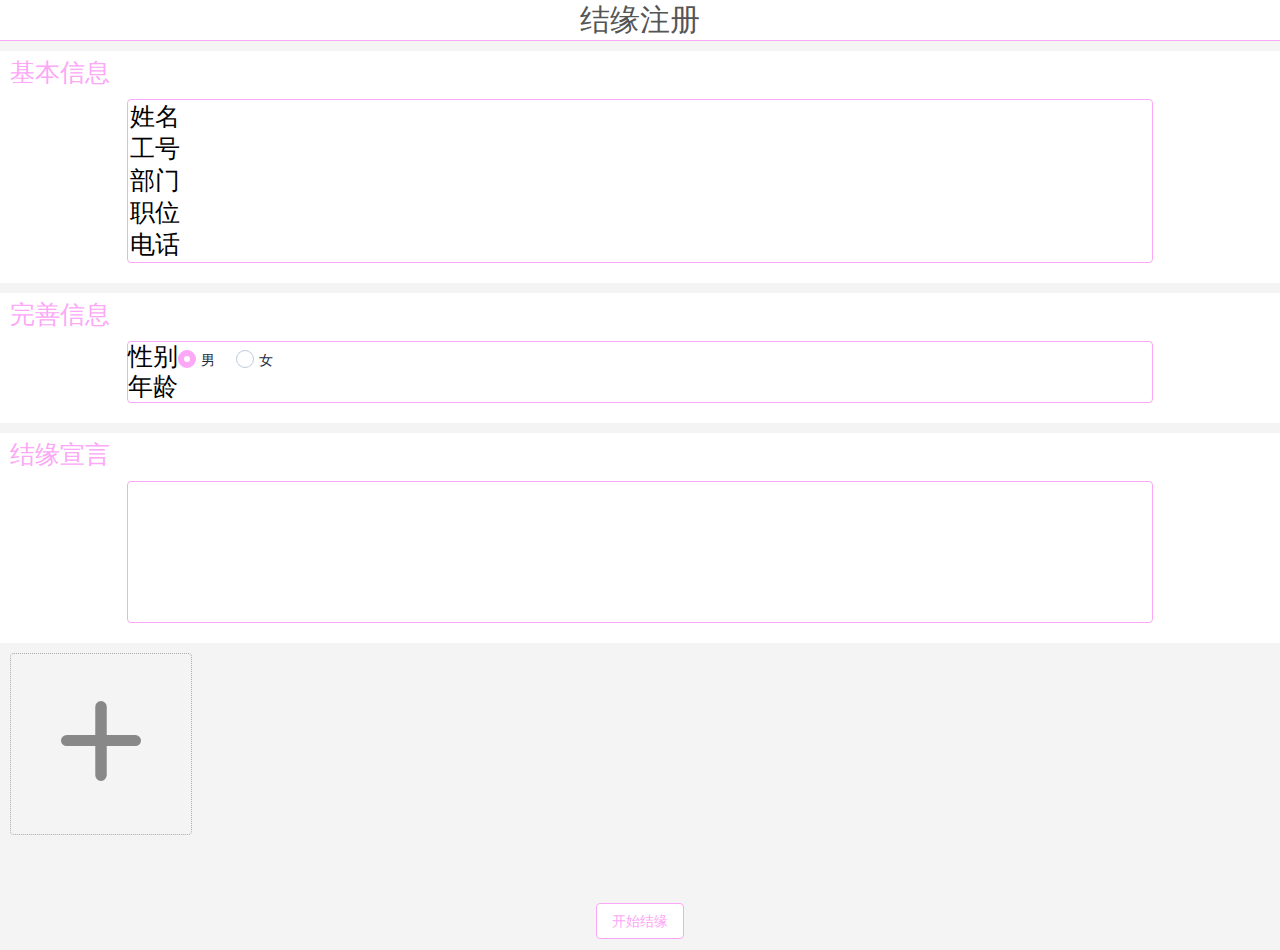
<file: index.html>
<!DOCTYPE html>
<html lang="en">
<head>
    <meta charset="UTF-8">
    <title>缘分天空注册</title>
    <meta name="generator" content="editplus" />
    <meta http-equiv="X-UA-Compatible" content="IE=edge">
    <meta name="viewport" content="initial-scale=1.0, minimum-scale=1.0, maximum-scale=2.0, user-scalable=no, width=device-width">
    <meta name="author" content="" />
    <meta name="keywords" content="" />
    <meta name="description" content="" />
</head>
<link rel="stylesheet" href="css/eleui.css">
<link rel="stylesheet" href="css/comcss.css" type="text/css" />
<link rel="stylesheet" href="css/index.css" type="text/css" />

<body>
<div id="main">
<div class="title">结缘注册</div>
<div class="personmessage">
    <div class="p_title">基本信息</div>
    <div class="content">
        <table>
            <tr>
                <td class="one">姓名</td>
                <td></td>
            </tr>
            <tr>
                <td class="one">工号</td>
                <td></td>
            </tr>
            <tr>
                <td class="one">部门</td>
                <td></td>
            </tr>
            <tr>
                <td class="one">职位</td>
                <td></td>
            </tr>
            <tr>
                <td class="one">电话</td>
                <td></td>
            </tr>
        </table>
    </div>
</div>
<div class="personmessage">
    <div class="p_title">完善信息</div>
    <div class="content">
        <ul>
            <li>性别<el-radio class="radio" v-model="radio" label="1">男</el-radio>
                <el-radio class="radio" v-model="radio" label="2">女</el-radio></li>
            <li>年龄</li>
        </ul>
    </div>
</div>
<div class="personmessage">
    <div class="p_title">结缘宣言</div>
    <div class="message">

    </div>
</div>
<div class="addphoto"><i class="el-icon-plus"></i></div>
<div class="submit"><el-button @click="visible = true">开始结缘</el-button></div>
</div>
</body>
<script src="conjs/comjs.js"></script>
<script src="conjs/vue@2.4.js"></script>
<script src="conjs/elejs.js"></script>
<script>
   var a= new Vue({
        el: '#main',
        data: function() {
            return { visible: false,
                radio:"1"
            }
        }
    })
</script>

</html>
</file>
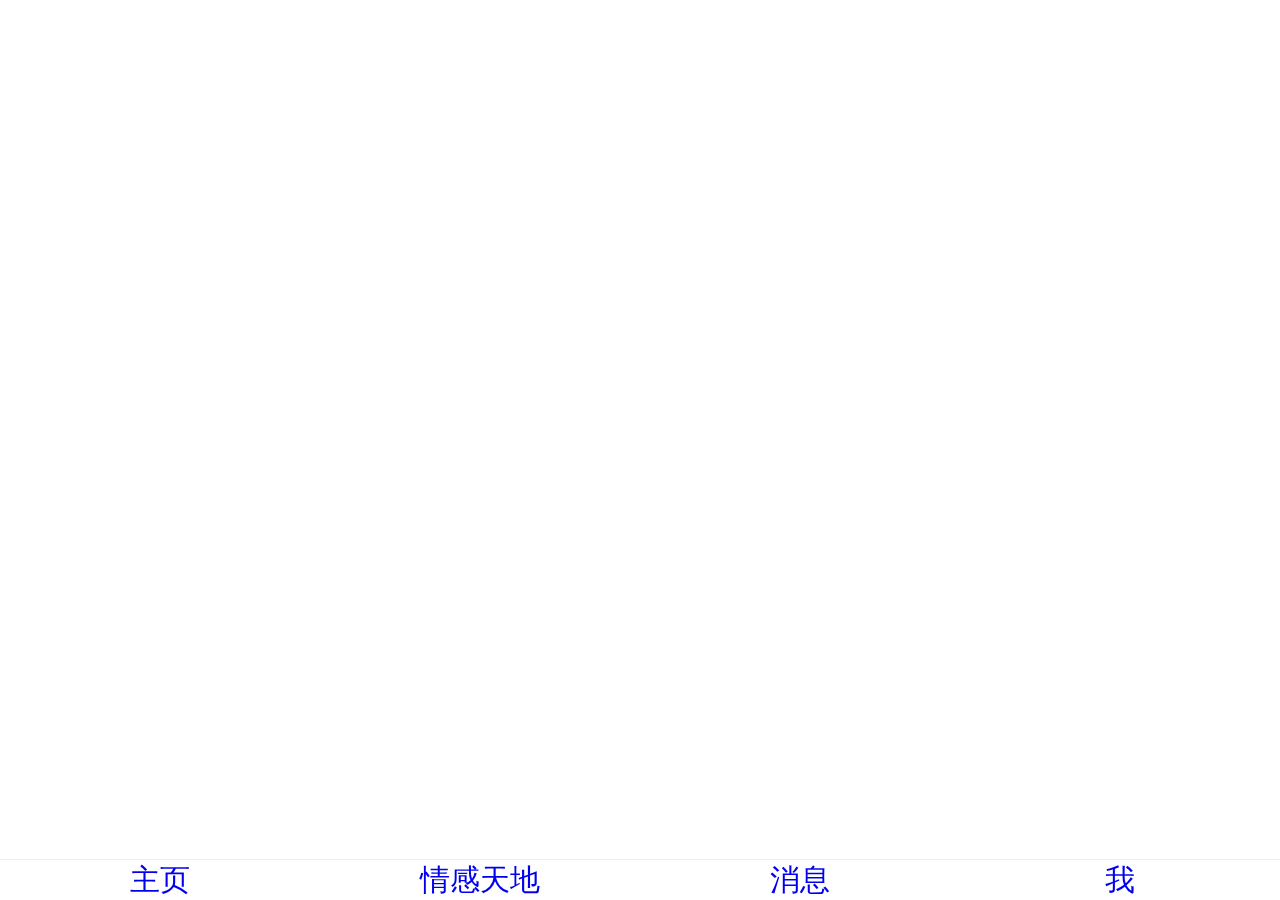
<file: main.html>
<!DOCTYPE html>
<html lang="en">
<head>
    <meta charset="UTF-8">
    <title>缘分天空主页</title>
    <meta name="generator" content="editplus" />
    <meta http-equiv="X-UA-Compatible" content="IE=edge">
    <meta name="viewport" content="initial-scale=1.0, minimum-scale=1.0, maximum-scale=2.0, user-scalable=no, width=device-width">
    <meta name="author" content="" />
    <meta name="keywords" content="" />
    <meta name="description" content="" />
</head>
<link rel="stylesheet" href="css/eleui.css">
<link rel="stylesheet" href="css/comcss.css" type="text/css" />
<link rel="stylesheet" href="css/main.css" type="text/css" />
<body>
<template id="news">
    <div class="block">
        <el-carousel height="150px">
            <el-carousel-item v-for="item in 4" :key="item">
                <h3>{{ item }}</h3>
            </el-carousel-item>
        </el-carousel>
        <div id="nav">
            <ul>
                <li>女神专栏</li>
                <li>活泼可爱</li>
                <li>工作达人</li>
            </ul>
        </div>
    </div>

</template>
<div id="main">
    <router-view></router-view>
    <div id="bottom">
    <div class="item"><router-link to="/main">主页</router-link></div>
    <div class="item"><router-link to="/love">情感天地</router-link></div>
    <div class="item"><router-link to="/message">消息</router-link></div>
    <div class="item"><router-link to="/me">我</router-link></div>
</div>
</div>

</body>
<script src="conjs/comjs.js"></script>
<script src="conjs/vue@2.4.js"></script>
<script src="conjs/elejs.js"></script>
<script src="conjs/vue-router.js"></script>

<script>

    const a = { template: '#news'  }
    const love = { template: '<div>love</div>' }
    const message = { template: '<div>message</div>' }
    const me = { template: '<div>love</div>' }
    const routes = [
        { path: '/main', component: a },
        { path: '/love', component: love},
        { path: '/message', component: message },
        { path: '/me', component:me }
    ];
    const router = new VueRouter({
        routes // （缩写）相当于 routes: routes
    })
    new Vue({
        router,
        el: '#main',
        data: function() {
            return { visible: false,
                radio:"1"
            }
        }
    })
</script>

</html>
</file>
<file: css/eleui.css>
@charset "UTF-8";.el-breadcrumb:after,.el-breadcrumb:before,.el-button-group:after,.el-button-group:before,.el-form-item:after,.el-form-item:before,.el-form-item__content:after,.el-form-item__content:before{display:table;content:""}.el-form-item__content:after{clear:both}.el-form-item:after{clear:both}.el-breadcrumb:after{clear:both}.el-button-group:after{clear:both}.el-autocomplete-suggestion.is-loading li:after{display:inline-block;content:"";height:100%;vertical-align:middle}@font-face{font-family:element-icons;src:url(fonts/element-icons.woff?t=1472440741) format('woff'),url(fonts/element-icons.ttf?t=1472440741) format('truetype');font-weight:400;font-style:normal}[class*=" el-icon-"],[class^=el-icon-]{font-family:element-icons!important;speak:none;font-style:normal;font-weight:400;font-variant:normal;text-transform:none;line-height:1;vertical-align:baseline;display:inline-block;-webkit-font-smoothing:antialiased;-moz-osx-font-smoothing:grayscale}.el-icon-arrow-down:before{content:"\e600"}.el-icon-arrow-left:before{content:"\e601"}.el-icon-arrow-right:before{content:"\e602"}.el-icon-arrow-up:before{content:"\e603"}.el-icon-caret-bottom:before{content:"\e604"}.el-icon-caret-left:before{content:"\e605"}.el-icon-caret-right:before{content:"\e606"}.el-icon-caret-top:before{content:"\e607"}.el-icon-check:before{content:"\e608"}.el-icon-circle-check:before{content:"\e609"}.el-icon-circle-close:before{content:"\e60a"}.el-icon-circle-cross:before{content:"\e60b"}.el-icon-close:before{content:"\e60c"}.el-icon-upload:before{content:"\e60d"}.el-icon-d-arrow-left:before{content:"\e60e"}.el-icon-d-arrow-right:before{content:"\e60f"}.el-icon-d-caret:before{content:"\e610"}.el-icon-date:before{content:"\e611"}.el-icon-delete:before{content:"\e612"}.el-icon-document:before{content:"\e613"}.el-icon-edit:before{content:"\e614"}.el-icon-information:before{content:"\e615"}.el-icon-loading:before{content:"\e616"}.el-icon-menu:before{content:"\e617"}.el-icon-message:before{content:"\e618"}.el-icon-minus:before{content:"\e619"}.el-icon-more:before{content:"\e61a"}.el-icon-picture:before{content:"\e61b"}.el-icon-plus:before{content:"\e61c"}.el-icon-search:before{content:"\e61d"}.el-icon-setting:before{content:"\e61e"}.el-icon-share:before{content:"\e61f"}.el-icon-star-off:before{content:"\e620"}.el-icon-star-on:before{content:"\e621"}.el-icon-time:before{content:"\e622"}.el-icon-warning:before{content:"\e623"}.el-icon-delete2:before{content:"\e624"}.el-icon-upload2:before{content:"\e627"}.el-icon-view:before{content:"\e626"}.el-icon-loading{animation:rotating 1s linear infinite}.el-icon--right{margin-left:5px}.el-icon--left{margin-right:5px}@keyframes rotating{0%{transform:rotateZ(0)}100%{transform:rotateZ(360deg)}}.el-pagination{white-space:nowrap;padding:2px 5px;color:#48576a}.el-pagination:after,.el-pagination:before{display:table;content:""}.el-pagination:after{clear:both}.el-pagination button,.el-pagination span{display:inline-block;font-size:13px;min-width:28px;height:28px;line-height:28px;vertical-align:top;box-sizing:border-box}.el-pagination .el-select .el-input{width:110px}.el-pagination .el-select .el-input input{padding-right:25px;border-radius:2px;height:28px}.el-pagination button{border:none;padding:0 6px;background:0 0}.el-pagination button:focus{outline:0}.el-pagination button:hover{color:#20a0ff}.el-pagination button.disabled{color:#e4e4e4;background-color:#fff;cursor:not-allowed}.el-pager li,.el-pager li.btn-quicknext:hover,.el-pager li.btn-quickprev:hover{cursor:pointer}.el-pagination .btn-next,.el-pagination .btn-prev{background:center center no-repeat #fff;background-size:16px;border:1px solid #d1dbe5;cursor:pointer;margin:0;color:#97a8be}.el-pagination .btn-next .el-icon,.el-pagination .btn-prev .el-icon{display:block;font-size:12px}.el-pagination .btn-prev{border-radius:2px 0 0 2px;border-right:0}.el-pagination .btn-next{border-radius:0 2px 2px 0;border-left:0}.el-pagination--small .btn-next,.el-pagination--small .btn-prev,.el-pagination--small .el-pager li,.el-pagination--small .el-pager li:last-child{border-color:transparent;font-size:12px;line-height:22px;height:22px;min-width:22px}.el-pagination--small .arrow.disabled{visibility:hidden}.el-pagination--small .el-pager li{border-radius:2px}.el-pagination__sizes{margin:0 10px 0 0}.el-pagination__sizes .el-input .el-input__inner{font-size:13px;border-color:#d1dbe5}.el-pagination__sizes .el-input .el-input__inner:hover{border-color:#20a0ff}.el-pagination__jump{margin-left:10px}.el-pagination__total{margin:0 10px}.el-pagination__rightwrapper{float:right}.el-pagination__editor{border:1px solid #d1dbe5;border-radius:2px;line-height:18px;padding:4px 2px;width:30px;text-align:center;margin:0 6px;box-sizing:border-box;transition:border .3s}.el-pager,.el-pager li{vertical-align:top;display:inline-block;margin:0}.el-pagination__editor::-webkit-inner-spin-button,.el-pagination__editor::-webkit-outer-spin-button{-webkit-appearance:none;margin:0}.el-pagination__editor:focus{outline:0;border-color:#20a0ff}.el-autocomplete-suggestion__wrap,.el-pager li{border:1px solid #d1dbe5;box-sizing:border-box}.el-pager{-webkit-user-select:none;-moz-user-select:none;-ms-user-select:none;user-select:none;list-style:none;font-size:0;padding:0}.el-date-table,.el-radio{-webkit-user-select:none;-ms-user-select:none}.el-date-table,.el-radio,.el-time-panel{-moz-user-select:none}.el-pager li{padding:0 4px;border-right:0;background:#fff;font-size:13px;min-width:28px;height:28px;line-height:28px;text-align:center}.el-pager li:last-child{border-right:1px solid #d1dbe5}.el-pager li.btn-quicknext,.el-pager li.btn-quickprev{line-height:28px;color:#97a8be}.el-pager li.active+li{border-left:0;padding-left:5px}.el-pager li:hover{color:#20a0ff}.el-pager li.active{border-color:#20a0ff;background-color:#20a0ff;color:#fff;cursor:default}.el-dialog{position:absolute;left:50%;-ms-transform:translateX(-50%);transform:translateX(-50%);background:#fff;border-radius:2px;box-shadow:0 1px 3px rgba(0,0,0,.3);box-sizing:border-box;margin-bottom:50px}.el-dialog--tiny{width:30%}.el-dialog--small{width:50%}.el-dialog--large{width:90%}.el-dialog--full{width:100%;top:0;margin-bottom:0;height:100%;overflow:auto}.el-dialog__wrapper{top:0;right:0;bottom:0;left:0;position:fixed;overflow:auto;margin:0}.el-autocomplete,.el-dropdown{display:inline-block;position:relative}.el-dialog__header{padding:20px 20px 0}.el-dialog__headerbtn{float:right;background:0 0;border:none;outline:0;padding:0;cursor:pointer}.el-dialog__headerbtn .el-dialog__close{color:#bfcbd9}.el-dialog__headerbtn:focus .el-dialog__close,.el-dialog__headerbtn:hover .el-dialog__close{color:#20a0ff}.el-dialog__title{line-height:1;font-size:16px;font-weight:700;color:#1f2d3d}.el-dialog__body{padding:30px 20px;color:#48576a;font-size:14px}.el-dialog__footer{padding:10px 20px 15px;text-align:right;box-sizing:border-box}.dialog-fade-enter-active{animation:dialog-fade-in .3s}.dialog-fade-leave-active{animation:dialog-fade-out .3s}@keyframes dialog-fade-in{0%{transform:translate3d(0,-20px,0);opacity:0}100%{transform:translate3d(0,0,0);opacity:1}}@keyframes dialog-fade-out{0%{transform:translate3d(0,0,0);opacity:1}100%{transform:translate3d(0,-20px,0);opacity:0}}.el-autocomplete-suggestion{margin:5px 0;box-shadow:0 0 6px 0 rgba(0,0,0,.04),0 2px 4px 0 rgba(0,0,0,.12)}.el-autocomplete-suggestion li{list-style:none;line-height:36px;padding:0 10px;margin:0;cursor:pointer;color:#48576a;font-size:14px;white-space:nowrap;overflow:hidden;text-overflow:ellipsis}.el-autocomplete-suggestion li:hover{background-color:#e4e8f1}.el-autocomplete-suggestion li.highlighted{background-color:#20a0ff;color:#fff}.el-autocomplete-suggestion li:active{background-color:#0082e6}.el-autocomplete-suggestion.is-loading li:hover,.el-dropdown-menu{background-color:#fff}.el-autocomplete-suggestion li.divider{margin-top:6px;border-top:1px solid #d1dbe5}.el-autocomplete-suggestion li.divider:last-child{margin-bottom:-6px}.el-autocomplete-suggestion.is-loading li{text-align:center;height:100px;line-height:100px;font-size:20px;color:#999}.el-autocomplete-suggestion.is-loading .el-icon-loading{vertical-align:middle}.el-autocomplete-suggestion__wrap{max-height:280px;overflow:auto;background-color:#fff;padding:6px 0;border-radius:2px}.el-autocomplete-suggestion__list{margin:0;padding:0}.el-dropdown{color:#48576a;font-size:14px}.el-dropdown .el-button-group{display:block}.el-dropdown .el-button-group .el-button{float:none}.el-dropdown .el-dropdown__caret-button{padding-right:5px;padding-left:5px}.el-dropdown .el-dropdown__caret-button .el-dropdown__icon{padding-left:0}.el-dropdown__icon{font-size:12px;margin:0 3px}.el-dropdown-menu{margin:5px 0;border:1px solid #d1dbe5;box-shadow:0 2px 4px rgba(0,0,0,.12),0 0 6px rgba(0,0,0,.12);padding:6px 0;z-index:10;position:absolute;top:0;left:0;min-width:100px}.el-dropdown-menu__item{list-style:none;line-height:36px;padding:0 10px;margin:0;cursor:pointer}.el-dropdown-menu__item:not(.is-disabled):hover{background-color:#e4e8f1;color:#48576a}.el-dropdown-menu__item.is-disabled{cursor:default;color:#bfcbd9;pointer-events:none}.el-dropdown-menu__item--divided{position:relative;margin-top:6px;border-top:1px solid #d1dbe5}.el-dropdown-menu__item--divided:before{content:'';height:6px;display:block;margin:0 -10px;background-color:#fff}.el-menu-item,.el-submenu__title{height:56px;line-height:56px;font-size:14px;color:#48576a;padding:0 20px;cursor:pointer;position:relative;transition:border-color .3s,background-color .3s,color .3s;box-sizing:border-box;white-space:nowrap}.el-menu{border-radius:2px;list-style:none;position:relative;margin:0;padding-left:0;background-color:#eef1f6}.el-menu:after,.el-menu:before{display:table;content:""}.el-menu:after{clear:both}.el-menu li{list-style:none}.el-menu--dark{background-color:#324157}.el-menu--dark .el-menu-item,.el-menu--dark .el-submenu__title{color:#bfcbd9}.el-menu--dark .el-menu-item:hover,.el-menu--dark .el-submenu__title:hover{background-color:#48576a}.el-menu--dark .el-submenu .el-menu{background-color:#1f2d3d}.el-menu--dark .el-submenu .el-menu .el-menu-item:hover{background-color:#48576a}.el-menu--horizontal .el-menu-item{float:left;height:60px;line-height:60px;margin:0;cursor:pointer;position:relative;box-sizing:border-box;border-bottom:5px solid transparent}.el-menu--horizontal .el-menu-item a,.el-menu--horizontal .el-menu-item a:hover{color:inherit}.el-menu--horizontal .el-submenu{float:left;position:relative}.el-menu--horizontal .el-submenu>.el-menu{position:absolute;top:65px;left:0;border:1px solid #d1dbe5;padding:5px 0;background-color:#fff;z-index:100;min-width:100%;box-shadow:0 2px 4px 0 rgba(0,0,0,.12),0 0 6px 0 rgba(0,0,0,.04)}.el-menu--horizontal .el-submenu .el-submenu__title{height:60px;line-height:60px;border-bottom:5px solid transparent}.el-menu--horizontal .el-submenu .el-menu-item{background-color:#fff;float:none;height:36px;line-height:36px;padding:0 10px}.el-menu--horizontal .el-submenu .el-submenu__icon-arrow{position:static;vertical-align:middle;margin-left:5px;color:#97a8be;margin-top:-3px}.el-menu--horizontal .el-menu-item:hover,.el-menu--horizontal .el-submenu__title:hover{background-color:#eef1f6}.el-menu--horizontal>.el-menu-item:hover,.el-menu--horizontal>.el-submenu.is-active .el-submenu__title,.el-menu--horizontal>.el-submenu:hover .el-submenu__title{border-bottom:5px solid #20a0ff}.el-menu--horizontal.el-menu--dark .el-menu-item:hover,.el-menu--horizontal.el-menu--dark .el-submenu__title:hover{background-color:#324157}.el-menu--horizontal.el-menu--dark .el-submenu .el-menu-item:hover,.el-menu--horizontal.el-menu--dark .el-submenu .el-submenu-title:hover,.el-menu-item:hover{background-color:#d1dbe5}.el-menu--horizontal.el-menu--dark .el-submenu .el-menu-item,.el-menu--horizontal.el-menu--dark .el-submenu .el-submenu-title{color:#48576a}.el-menu--horizontal.el-menu--dark .el-submenu .el-menu-item.is-active,.el-menu-item.is-active{color:#20a0ff}.el-menu--collapse{width:64px}.el-menu--collapse>.el-menu-item,.el-menu--collapse>.el-submenu>.el-submenu__title{text-align:center}.el-menu--collapse>.el-menu-item [class^=el-icon-],.el-menu--collapse>.el-submenu>.el-submenu__title [class^=el-icon-]{margin:0;vertical-align:middle}.el-menu--collapse>.el-menu-item .el-submenu__icon-arrow,.el-menu--collapse>.el-submenu>.el-submenu__title .el-submenu__icon-arrow{display:none}.el-menu--collapse>.el-menu-item span,.el-menu--collapse>.el-submenu>.el-submenu__title span{height:0;width:0;overflow:hidden;visibility:hidden;display:inline-block}.el-menu--collapse .el-submenu{position:relative}.el-menu--collapse .el-submenu .el-menu{position:absolute;margin-left:5px;top:0;left:100%;z-index:10}.el-menu--collapse .el-submenu.is-opened>.el-submenu__title .el-submenu__icon-arrow{-ms-transform:none;transform:none}.el-menu-item [class^=el-icon-]{vertical-align:baseline;margin-right:10px}.el-menu-item:first-child{margin-left:0}.el-menu-item:last-child{margin-right:0}.el-submenu [class^=el-icon-]{vertical-align:baseline;margin-right:10px}.el-submenu .el-menu{background-color:#e4e8f1}.el-submenu .el-menu-item:hover,.el-submenu__title:hover{background-color:#d1dbe5}.el-submenu .el-menu-item{height:50px;line-height:50px;padding:0 45px;min-width:200px}.el-submenu.is-opened>.el-submenu__title .el-submenu__icon-arrow{-ms-transform:rotate(180deg);transform:rotateZ(180deg)}.el-submenu.is-active .el-submenu__title{border-bottom-color:#20a0ff}.el-submenu__title{position:relative}.el-submenu__icon-arrow{position:absolute;top:50%;right:20px;margin-top:-7px;transition:transform .3s;font-size:12px}.el-radio,.el-radio__inner,.el-radio__input{position:relative;display:inline-block}.el-menu-item-group>ul{padding:0}.el-menu-item-group__title{padding-top:15px;line-height:normal;font-size:14px;padding-left:20px;color:#97a8be}.el-radio-button__inner,.el-radio-group,.el-radio__input{line-height:1;vertical-align:middle}.el-radio{color:#1f2d3d;cursor:pointer;white-space:nowrap}.el-radio+.el-radio{margin-left:15px}.el-radio__input{white-space:nowrap;cursor:pointer;outline:0}.el-radio__input.is-focus .el-radio__inner{border-color:#20a0ff}.el-radio__input.is-checked .el-radio__inner{border-color:#20a0ff;background:#20a0ff}.el-radio__input.is-checked .el-radio__inner::after{-ms-transform:translate(-50%,-50%) scale(1);transform:translate(-50%,-50%) scale(1)}.el-radio__input.is-disabled .el-radio__inner{background-color:#eef1f6;border-color:#d1dbe5;cursor:not-allowed}.el-radio__input.is-disabled .el-radio__inner::after{cursor:not-allowed;background-color:#eef1f6}.el-radio__input.is-disabled .el-radio__inner+.el-radio__label{cursor:not-allowed}.el-radio__input.is-disabled.is-checked .el-radio__inner{background-color:#d1dbe5;border-color:#d1dbe5}.el-radio__inner,.el-radio__input.is-disabled.is-checked .el-radio__inner::after{background-color:#fff}.el-radio__input.is-disabled+.el-radio__label{color:#bbb;cursor:not-allowed}.el-radio__inner{border:1px solid #bfcbd9;width:18px;height:18px;border-radius:50%;cursor:pointer;box-sizing:border-box}.el-radio__inner:hover{border-color:#20a0ff}.el-radio__inner::after{width:6px;height:6px;border-radius:50%;background-color:#fff;content:"";position:absolute;left:50%;top:50%;-ms-transform:translate(-50%,-50%) scale(0);transform:translate(-50%,-50%) scale(0);transition:transform .15s cubic-bezier(.71,-.46,.88,.6)}.el-switch__core,.el-switch__label{width:46px;height:22px;cursor:pointer}.el-radio__original{opacity:0;outline:0;position:absolute;z-index:-1;top:0;left:0;right:0;bottom:0;margin:0}.el-radio-button,.el-radio-button__inner{position:relative;display:inline-block}.el-radio__label{font-size:14px;padding-left:5px}.el-radio-group{display:inline-block;font-size:0}.el-radio-group .el-radio{font-size:14px}.el-radio-button:first-child .el-radio-button__inner{border-left:1px solid #bfcbd9;border-radius:4px 0 0 4px;box-shadow:none!important}.el-radio-button:last-child .el-radio-button__inner{border-radius:0 4px 4px 0}.el-radio-button:first-child:last-child .el-radio-button__inner{border-radius:4px}.el-radio-button__inner{white-space:nowrap;background:#fff;border:1px solid #bfcbd9;border-left:0;color:#1f2d3d;-webkit-appearance:none;text-align:center;box-sizing:border-box;outline:0;margin:0;cursor:pointer;transition:all .3s cubic-bezier(.645,.045,.355,1);padding:10px 15px;font-size:14px;border-radius:0}.el-radio-button__inner:hover{color:#20a0ff}.el-radio-button__inner [class*=el-icon-]{line-height:.9}.el-radio-button__inner [class*=el-icon-]+span{margin-left:5px}.el-radio-button__orig-radio{opacity:0;outline:0;position:absolute;z-index:-1;left:-999px}.el-radio-button__orig-radio:checked+.el-radio-button__inner{color:#fff;background-color:#20a0ff;border-color:#20a0ff;box-shadow:-1px 0 0 0 #20a0ff}.el-radio-button__orig-radio:disabled+.el-radio-button__inner{color:#bfcbd9;cursor:not-allowed;background-image:none;background-color:#eef1f6;border-color:#d1dbe5;box-shadow:none}.el-radio-button--large .el-radio-button__inner{padding:11px 19px;font-size:16px;border-radius:0}.el-radio-button--small .el-radio-button__inner{padding:7px 9px;font-size:12px;border-radius:0}.el-radio-button--mini .el-radio-button__inner{padding:4px;font-size:12px;border-radius:0}.el-switch{display:inline-block;position:relative;font-size:14px;line-height:22px;height:22px;vertical-align:middle}.el-switch__label,.el-switch__label *{position:absolute;font-size:14px;display:inline-block}.el-switch .label-fade-enter,.el-switch .label-fade-leave-active{opacity:0}.el-switch.is-disabled .el-switch__core{border-color:#e4e8f1!important;background:#e4e8f1!important}.el-switch.is-disabled .el-switch__core span{background-color:#fbfdff!important}.el-switch.is-disabled .el-switch__core~.el-switch__label *{color:#fbfdff!important}.el-switch.is-checked .el-switch__core{border-color:#20a0ff;background-color:#20a0ff}.el-switch.is-disabled .el-switch__core,.el-switch.is-disabled .el-switch__label{cursor:not-allowed}.el-switch__label{transition:.2s;left:0;top:0}.el-switch__label *{line-height:1;top:4px;color:#fff}.el-switch__label--left i{left:6px}.el-switch__label--right i{right:6px}.el-switch__input{display:none}.el-switch__core{margin:0;display:inline-block;position:relative;border:1px solid #bfcbd9;outline:0;border-radius:12px;box-sizing:border-box;background:#bfcbd9;transition:border-color .3s,background-color .3s}.el-switch__core .el-switch__button{top:0;left:0;position:absolute;border-radius:100%;transition:transform .3s;width:16px;height:16px;background-color:#fff}.el-switch--wide .el-switch__label.el-switch__label--left span{left:10px}.el-switch--wide .el-switch__label.el-switch__label--right span{right:10px}.el-select-dropdown{position:absolute;z-index:1001;border:1px solid #d1dbe5;border-radius:2px;background-color:#fff;box-shadow:0 2px 4px rgba(0,0,0,.12),0 0 6px rgba(0,0,0,.04);box-sizing:border-box;margin:5px 0}.el-select-dropdown .el-scrollbar.is-empty .el-select-dropdown__list{padding:0}.el-select-dropdown.is-multiple .el-select-dropdown__item.selected{color:#20a0ff;background-color:#fff}.el-select-dropdown.is-multiple .el-select-dropdown__item.selected.hover,.el-select-dropdown__item.hover,.el-select-dropdown__item:hover{background-color:#e4e8f1}.el-select-dropdown.is-multiple .el-select-dropdown__item.selected::after{position:absolute;right:10px;font-family:element-icons;content:"\E608";font-size:11px;-webkit-font-smoothing:antialiased;-moz-osx-font-smoothing:grayscale}.el-select-dropdown__empty{padding:10px 0;margin:0;text-align:center;color:#999;font-size:14px}.el-select-dropdown__wrap{max-height:274px}.el-select-dropdown__list{list-style:none;padding:6px 0;margin:0;box-sizing:border-box}.el-select-dropdown__item{font-size:14px;padding:8px 10px;position:relative;white-space:nowrap;overflow:hidden;text-overflow:ellipsis;color:#48576a;height:36px;line-height:1.5;box-sizing:border-box;cursor:pointer}.el-select-dropdown__item.selected{color:#fff;background-color:#20a0ff}.el-select-dropdown__item.selected.hover{background-color:#1c8de0}.el-select-dropdown__item span{line-height:1.5!important}.el-select-dropdown__item.is-disabled{color:#bfcbd9;cursor:not-allowed}.el-select-dropdown__item.is-disabled:hover{background-color:#fff}.el-select-group{margin:0;padding:0}.el-select-group .el-select-dropdown__item{padding-left:20px}.el-select-group__wrap{list-style:none;margin:0;padding:0}.el-select-group__title{padding-left:10px;font-size:12px;color:#999;height:30px;line-height:30px}.el-select{display:inline-block;position:relative}.el-select:hover .el-input__inner{border-color:#8391a5}.el-select .el-input__inner{cursor:pointer;padding-right:35px}.el-select .el-input__inner:focus{border-color:#20a0ff}.el-select .el-input .el-input__icon{color:#bfcbd9;font-size:12px;transition:transform .3s;-ms-transform:translateY(-50%) rotate(180deg);transform:translateY(-50%) rotateZ(180deg);line-height:16px;top:50%;cursor:pointer}.el-select .el-input .el-input__icon.is-show-close{transition:0s;width:16px;height:16px;font-size:14px;right:8px;text-align:center;-ms-transform:translateY(-50%) rotate(180deg);transform:translateY(-50%) rotateZ(180deg);border-radius:100%;color:#bfcbd9}.el-select .el-input .el-input__icon.is-show-close:hover{color:#97a8be}.el-select .el-input .el-input__icon.is-reverse{-ms-transform:translateY(-50%);transform:translateY(-50%)}.el-select .el-input.is-disabled .el-input__inner{cursor:not-allowed}.el-select .el-input.is-disabled .el-input__inner:hover{border-color:#d1dbe5}.el-select>.el-input{display:block}.el-select .el-tag__close{margin-top:-2px}.el-select .el-tag{height:24px;line-height:24px;box-sizing:border-box;margin:3px 0 3px 6px}.el-select__input{border:none;outline:0;padding:0;margin-left:10px;color:#666;font-size:14px;vertical-align:baseline;-webkit-appearance:none;-moz-appearance:none;appearance:none;height:28px;background-color:transparent}.el-select__input.is-mini{height:14px}.el-select__close{cursor:pointer;position:absolute;top:8px;z-index:1000;right:25px;color:#bfcbd9;line-height:18px;font-size:12px}.el-select__close:hover{color:#97a8be}.el-select__tags{position:absolute;line-height:normal;white-space:normal;z-index:1;top:50%;-ms-transform:translateY(-50%);transform:translateY(-50%)}.el-table,.el-table td,.el-table th{box-sizing:border-box;position:relative}.el-select__tag{display:inline-block;height:24px;line-height:24px;font-size:14px;border-radius:4px;color:#fff;background-color:#20a0ff}.el-select__tag .el-icon-close{font-size:12px}.el-table{overflow:hidden;width:100%;max-width:100%;background-color:#fff;border:1px solid #dfe6ec;font-size:14px;color:#1f2d3d}.el-table .el-tooltip.cell{white-space:nowrap;min-width:50px}.el-table td,.el-table th{height:40px;min-width:0;text-overflow:ellipsis;vertical-align:middle}.el-table::after,.el-table::before{content:'';position:absolute;background-color:#dfe6ec;z-index:1}.el-table td.is-right,.el-table th.is-right{text-align:right}.el-table td.is-left,.el-table th.is-left{text-align:left}.el-table td.is-center,.el-table th.is-center{text-align:center}.el-table td,.el-table th.is-leaf{border-bottom:1px solid #dfe6ec}.el-table td.gutter,.el-table th.gutter{width:15px;border-right-width:0;border-bottom-width:0;padding:0}.el-table .cell,.el-table th>div{padding-left:18px;padding-right:18px;box-sizing:border-box;text-overflow:ellipsis}.el-table td.is-hidden>*,.el-table th.is-hidden>*{visibility:hidden}.el-table::before{left:0;bottom:0;width:100%;height:1px}.el-table::after{top:0;right:0;width:1px;height:100%}.el-table .caret-wrapper,.el-table th>.cell{position:relative;display:inline-block;vertical-align:middle}.el-table th{white-space:nowrap;overflow:hidden;background-color:#eef1f6;text-align:left}.el-table th>div{display:inline-block;line-height:40px;overflow:hidden;white-space:nowrap}.el-table td>div{box-sizing:border-box}.el-table th.required>div::before{display:inline-block;content:"";width:8px;height:8px;border-radius:50%;background:#ff4d51;margin-right:5px;vertical-align:middle}.el-table th>.cell{word-wrap:normal;text-overflow:ellipsis;line-height:30px;width:100%;box-sizing:border-box}.el-table th>.cell.highlight{color:#20a0ff}.el-table .caret-wrapper{cursor:pointer;margin-left:5px;margin-top:-2px;width:16px;height:30px;overflow:visible;overflow:initial}.el-table .cell,.el-table__footer-wrapper,.el-table__header-wrapper{overflow:hidden}.el-table .sort-caret{display:inline-block;width:0;height:0;border:0;content:"";position:absolute;left:3px;z-index:2}.el-table .sort-caret.ascending,.el-table .sort-caret.descending{border-right:5px solid transparent;border-left:5px solid transparent}.el-table .sort-caret.ascending{top:9px;border-top:none;border-bottom:5px solid #97a8be}.el-table .sort-caret.descending{bottom:9px;border-top:5px solid #97a8be;border-bottom:none}.el-table .ascending .sort-caret.ascending{border-bottom-color:#48576a}.el-table .descending .sort-caret.descending{border-top-color:#48576a}.el-table td.gutter{width:0}.el-table .cell{white-space:normal;word-break:break-all;line-height:24px}.el-badge__content,.el-message__group p,.el-steps.is-horizontal,.el-tabs__nav,.el-tag,.el-time-spinner,.el-tree-node,.el-upload-cover__title{white-space:nowrap}.el-table tr input[type=checkbox]{margin:0}.el-table tr{background-color:#fff}.el-table .hidden-columns{visibility:hidden;position:absolute;z-index:-1}.el-table__empty-block{position:relative;min-height:60px;text-align:center;width:100%;height:100%}.el-table__empty-text{position:absolute;left:50%;top:50%;-ms-transform:translate(-50%,-50%);transform:translate(-50%,-50%);color:#5e7382}.el-table__expand-column .cell{padding:0;text-align:center}.el-table__expand-icon{position:relative;cursor:pointer;color:#666;font-size:12px;transition:transform .2s ease-in-out;height:40px}.el-table__expand-icon>.el-icon{position:absolute;left:50%;top:50%;margin-left:-5px;margin-top:-5px}.el-table__expand-icon--expanded{-ms-transform:rotate(90deg);transform:rotate(90deg)}.el-table__expanded-cell{padding:20px 50px;background-color:#fbfdff;box-shadow:inset 0 2px 0 #f4f4f4}.el-table__expanded-cell:hover{background-color:#fbfdff!important}.el-table--fit{border-right:0;border-bottom:0}.el-table--border th,.el-table__fixed-right-patch{border-bottom:1px solid #dfe6ec}.el-table--fit td.gutter,.el-table--fit th.gutter{border-right-width:1px}.el-table--border td,.el-table--border th{border-right:1px solid #dfe6ec}.el-table__fixed,.el-table__fixed-right{position:absolute;top:0;left:0;box-shadow:1px 0 8px #d3d4d6;overflow-x:hidden}.el-table__fixed-right::before,.el-table__fixed::before{content:'';position:absolute;left:0;bottom:0;width:100%;height:1px;background-color:#dfe6ec;z-index:4}.el-table__fixed-right-patch{position:absolute;top:-1px;right:0;background-color:#eef1f6}.el-table__fixed-right{top:0;left:auto;right:0;box-shadow:-1px 0 8px #d3d4d6}.el-table__fixed-right .el-table__fixed-body-wrapper,.el-table__fixed-right .el-table__fixed-footer-wrapper,.el-table__fixed-right .el-table__fixed-header-wrapper{left:auto;right:0}.el-table__fixed-header-wrapper{position:absolute;left:0;top:0;z-index:3}.el-table__fixed-header-wrapper thead div{background-color:#eef1f6;color:#1f2d3d}.el-table__fixed-footer-wrapper{position:absolute;left:0;bottom:0;z-index:3}.el-table__fixed-footer-wrapper tbody td{border-top:1px solid #dfe6ec;background-color:#fbfdff;color:#1f2d3d}.el-table__fixed-body-wrapper{position:absolute;left:0;top:37px;overflow:hidden;z-index:3}.el-table__body-wrapper,.el-table__footer-wrapper,.el-table__header-wrapper{width:100%}.el-table__footer-wrapper{margin-top:-1px}.el-table__footer-wrapper td{border-top:1px solid #dfe6ec}.el-table__body,.el-table__footer,.el-table__header{table-layout:fixed}.el-table__footer-wrapper thead div,.el-table__header-wrapper thead div{background-color:#eef1f6;color:#1f2d3d}.el-table__footer-wrapper tbody td,.el-table__header-wrapper tbody td{background-color:#fbfdff;color:#1f2d3d}.el-table__body-wrapper{overflow:auto;position:relative}.el-table--striped .el-table__body tr.el-table__row--striped td{background:#FAFAFA;background-clip:padding-box}.el-table--striped .el-table__body tr.el-table__row--striped.current-row td{background:#edf7ff}.el-table__body tr.hover-row.current-row>td,.el-table__body tr.hover-row.el-table__row--striped.current-row>td,.el-table__body tr.hover-row.el-table__row--striped>td,.el-table__body tr.hover-row>td{background-color:#eef1f6}.el-table__body tr.current-row>td{background:#edf7ff}.el-table__column-resize-proxy{position:absolute;left:200px;top:0;bottom:0;width:0;border-left:1px solid #dfe6ec;z-index:10}.el-table__column-filter-trigger{display:inline-block;line-height:34px;margin-left:5px;cursor:pointer}.el-table__column-filter-trigger i{color:#97a8be}.el-table--enable-row-transition .el-table__body td{transition:background-color .25s ease}.el-fade-in-linear-enter-active,.el-fade-in-linear-leave-active,.fade-in-linear-enter-active,.fade-in-linear-leave-active{transition:opacity .2s linear}.el-table--enable-row-hover .el-table__body tr:hover>td{background-color:#eef1f6;background-clip:padding-box}.el-table--fluid-height .el-table__fixed,.el-table--fluid-height .el-table__fixed-right{bottom:0;overflow:hidden}.el-table-column--selection .cell{padding-left:14px;padding-right:14px}.el-table-filter{border:1px solid #d1dbe5;border-radius:2px;background-color:#fff;box-shadow:0 2px 4px rgba(0,0,0,.12),0 0 6px rgba(0,0,0,.12);box-sizing:border-box;margin:2px 0}.el-table-filter__list{padding:5px 0;margin:0;list-style:none;min-width:100px}.el-table-filter__list-item{line-height:36px;padding:0 10px;cursor:pointer;font-size:14px}.el-table-filter__list-item:hover{background-color:#e4e8f1;color:#48576a}.el-table-filter__list-item.is-active{background-color:#20a0ff;color:#fff}.el-table-filter__content{min-width:100px}.el-table-filter__bottom{border-top:1px solid #d1dbe5;padding:8px}.el-table-filter__bottom button{background:0 0;border:none;color:#8391a5;cursor:pointer;font-size:14px;padding:0 3px}.el-table-filter__bottom button:hover{color:#20a0ff}.el-table-filter__bottom button:focus{outline:0}.el-table-filter__bottom button.is-disabled{color:#bfcbd9;cursor:not-allowed}.el-table-filter__checkbox-group{padding:10px}.el-table-filter__checkbox-group label.el-checkbox{display:block;margin-bottom:8px;margin-left:5px}.el-table-filter__checkbox-group .el-checkbox:last-child{margin-bottom:0}.el-date-table{font-size:12px;min-width:224px;user-select:none}.el-date-table td{width:32px;height:32px;box-sizing:border-box;text-align:center;cursor:pointer}.el-date-table td.next-month,.el-date-table td.prev-month{color:#ddd}.el-date-table td.today{color:#20a0ff;position:relative}.el-date-table td.today:before{content:" ";position:absolute;top:0;right:0;width:0;height:0;border-top:.5em solid #20a0ff;border-left:.5em solid transparent}.el-month-table td .cell,.el-year-table td .cell{width:48px;height:32px;display:block;line-height:32px}.el-date-table td.available:hover{background-color:#e4e8f1}.el-date-table td.in-range{background-color:#d2ecff}.el-date-table td.in-range:hover{background-color:#afddff}.el-date-table td.current:not(.disabled),.el-date-table td.end-date,.el-date-table td.start-date{background-color:#20a0ff!important;color:#fff}.el-date-table td.disabled{background-color:#f4f4f4;opacity:1;cursor:not-allowed;color:#ccc}.el-fade-in-enter,.el-fade-in-leave-active,.el-fade-in-linear-enter,.el-fade-in-linear-leave,.el-fade-in-linear-leave-active,.fade-in-linear-enter,.fade-in-linear-leave,.fade-in-linear-leave-active{opacity:0}.el-date-table td.week{font-size:80%;color:#8391a5}.el-month-table,.el-year-table{font-size:12px;margin:-1px;border-collapse:collapse}.el-date-table th{padding:5px;color:#8391a5;font-weight:400}.el-date-table.is-week-mode .el-date-table__row:hover{background-color:#e4e8f1}.el-date-table.is-week-mode .el-date-table__row.current{background-color:#d2ecff}.el-month-table td{text-align:center;padding:20px 3px;cursor:pointer}.el-month-table td .cell{color:#48576a}.el-month-table td .cell:hover{background-color:#e4e8f1}.el-month-table td.disabled .cell{background-color:#f4f4f4;cursor:not-allowed;color:#ccc}.el-month-table td.current:not(.disabled) .cell{background-color:#20a0ff!important;color:#fff}.el-year-table .el-icon{color:#97a8be}.el-year-table td{text-align:center;padding:20px 3px;cursor:pointer}.el-year-table td .cell{color:#48576a}.el-year-table td .cell:hover{background-color:#e4e8f1}.el-year-table td.disabled .cell{background-color:#f4f4f4;cursor:not-allowed;color:#ccc}.el-year-table td.current:not(.disabled) .cell{background-color:#20a0ff!important;color:#fff}.el-date-range-picker{min-width:520px}.el-date-range-picker table{table-layout:fixed;width:100%}.el-date-range-picker .el-picker-panel__body{min-width:513px}.el-date-range-picker .el-picker-panel__content{margin:0}.el-date-range-picker.has-sidebar.has-time{min-width:766px}.el-date-range-picker.has-sidebar{min-width:620px}.el-date-range-picker.has-time{min-width:660px}.el-date-range-picker__header{position:relative;text-align:center;height:28px}.el-date-range-picker__header button{float:left}.el-date-range-picker__header div{font-size:14px;margin-right:50px}.el-date-range-picker__content{float:left;width:50%;box-sizing:border-box;margin:0;padding:16px}.el-date-range-picker__content.is-right .el-date-range-picker__header button{float:right}.el-date-range-picker__content.is-right .el-date-range-picker__header div{margin-left:50px;margin-right:50px}.el-date-range-picker__content.is-left{border-right:1px solid #e4e4e4}.el-date-range-picker__editors-wrap{box-sizing:border-box;display:table-cell}.el-date-range-picker__editors-wrap.is-right{text-align:right}.el-date-range-picker__time-header{position:relative;border-bottom:1px solid #e4e4e4;font-size:12px;padding:8px 5px 5px;display:table;width:100%;box-sizing:border-box}.el-date-range-picker__time-header>.el-icon-arrow-right{font-size:20px;vertical-align:middle;display:table-cell;color:#97a8be}.el-date-range-picker__time-picker-wrap{position:relative;display:table-cell;padding:0 5px}.el-date-range-picker__time-picker-wrap .el-picker-panel{position:absolute;top:13px;right:0;z-index:1;background:#fff}.el-time-range-picker{min-width:354px;overflow:visible}.el-time-range-picker__content{position:relative;text-align:center;padding:10px}.el-time-range-picker__cell{box-sizing:border-box;margin:0;padding:4px 7px 7px;width:50%;display:inline-block}.el-time-range-picker__header{margin-bottom:5px;text-align:center;font-size:14px}.el-time-range-picker__body{border-radius:2px;border:1px solid #d1dbe5}.el-picker-panel{color:#48576a;border:1px solid #d1dbe5;box-shadow:0 2px 6px #ccc;background:#fff;border-radius:2px;line-height:20px;margin:5px 0}.el-picker-panel__body-wrapper::after,.el-picker-panel__body::after{content:"";display:table;clear:both}.el-picker-panel__content{position:relative;margin:15px}.el-picker-panel__footer{border-top:1px solid #e4e4e4;padding:4px;text-align:right;background-color:#fff;position:relative}.el-picker-panel__shortcut{display:block;width:100%;border:0;background-color:transparent;line-height:28px;font-size:14px;color:#48576a;padding-left:12px;text-align:left;outline:0;cursor:pointer}.el-picker-panel__shortcut:hover{background-color:#e4e8f1}.el-picker-panel__shortcut.active{background-color:#e6f1fe;color:#20a0ff}.el-picker-panel__btn{border:1px solid #dcdcdc;color:#333;line-height:24px;border-radius:2px;padding:0 20px;cursor:pointer;background-color:transparent;outline:0;font-size:12px}.el-picker-panel__btn[disabled]{color:#ccc;cursor:not-allowed}.el-picker-panel__icon-btn{font-size:12px;color:#97a8be;border:0;background:0 0;cursor:pointer;outline:0;margin-top:3px}.el-date-picker__header-label.active,.el-date-picker__header-label:hover,.el-picker-panel__icon-btn:hover{color:#20a0ff}.el-picker-panel__link-btn{cursor:pointer;color:#20a0ff;text-decoration:none;padding:15px;font-size:12px}.el-picker-panel [slot=sidebar],.el-picker-panel__sidebar{position:absolute;top:0;bottom:0;width:110px;border-right:1px solid #e4e4e4;box-sizing:border-box;padding-top:6px;background-color:#fbfdff;overflow:auto}.el-picker-panel [slot=sidebar]+.el-picker-panel__body,.el-picker-panel__sidebar+.el-picker-panel__body{margin-left:110px}.el-date-picker{min-width:254px}.el-date-picker .el-picker-panel__content{min-width:224px}.el-date-picker table{table-layout:fixed;width:100%}.el-date-picker.has-sidebar.has-time{min-width:434px}.el-date-picker.has-sidebar{min-width:370px}.el-date-picker.has-time{min-width:324px}.el-date-picker__editor-wrap{position:relative;display:table-cell;padding:0 5px}.el-date-picker__time-header{position:relative;border-bottom:1px solid #e4e4e4;font-size:12px;padding:8px 5px 5px;display:table;width:100%;box-sizing:border-box}.el-date-picker__header{margin:12px;text-align:center}.el-date-picker__header-label{font-size:14px;padding:0 5px;line-height:22px;text-align:center;cursor:pointer}.el-date-picker__prev-btn{float:left}.el-date-picker__next-btn{float:right}.el-date-picker__time-wrap{padding:10px;text-align:center}.el-date-picker__time-label{float:left;cursor:pointer;line-height:30px;margin-left:10px}.time-select{margin:5px 0;min-width:0}.time-select .el-picker-panel__content{max-height:200px;margin:0}.time-select-item{padding:8px 10px;font-size:14px}.time-select-item.selected:not(.disabled){background-color:#20a0ff;color:#fff}.time-select-item.selected:not(.disabled):hover{background-color:#20a0ff}.time-select-item.disabled{color:#d1dbe5;cursor:not-allowed}.time-select-item:hover{background-color:#e4e8f1;cursor:pointer}.el-fade-in-enter-active,.el-fade-in-leave-active,.el-zoom-in-center-enter-active,.el-zoom-in-center-leave-active{transition:all .3s cubic-bezier(.55,0,.1,1)}.el-zoom-in-bottom-enter-active,.el-zoom-in-bottom-leave-active,.el-zoom-in-left-enter-active,.el-zoom-in-left-leave-active,.el-zoom-in-top-enter-active,.el-zoom-in-top-leave-active{transition:transform .3s cubic-bezier(.23,1,.32,1) .1s,opacity .3s cubic-bezier(.23,1,.32,1) .1s}.el-zoom-in-center-enter,.el-zoom-in-center-leave-active{opacity:0;-ms-transform:scaleX(0);transform:scaleX(0)}.el-zoom-in-top-enter-active,.el-zoom-in-top-leave-active{opacity:1;-ms-transform:scaleY(1);transform:scaleY(1);-ms-transform-origin:center top;transform-origin:center top}.el-zoom-in-top-enter,.el-zoom-in-top-leave-active{opacity:0;-ms-transform:scaleY(0);transform:scaleY(0)}.el-zoom-in-bottom-enter-active,.el-zoom-in-bottom-leave-active{opacity:1;-ms-transform:scaleY(1);transform:scaleY(1);-ms-transform-origin:center bottom;transform-origin:center bottom}.el-zoom-in-bottom-enter,.el-zoom-in-bottom-leave-active{opacity:0;-ms-transform:scaleY(0);transform:scaleY(0)}.el-zoom-in-left-enter-active,.el-zoom-in-left-leave-active{opacity:1;-ms-transform:scale(1,1);transform:scale(1,1);-ms-transform-origin:top left;transform-origin:top left}.el-zoom-in-left-enter,.el-zoom-in-left-leave-active{opacity:0;-ms-transform:scale(.45,.45);transform:scale(.45,.45)}.collapse-transition{transition:.3s height ease-in-out,.3s padding-top ease-in-out,.3s padding-bottom ease-in-out}.horizontal-collapse-transition{transition:.3s width ease-in-out,.3s padding-left ease-in-out,.3s padding-right ease-in-out}.el-list-enter-active,.el-list-leave-active{transition:all 1s}.el-list-enter,.el-list-leave-active{opacity:0;-ms-transform:translateY(-30px);transform:translateY(-30px)}.el-opacity-transition{transition:opacity .3s cubic-bezier(.55,0,.1,1)}.el-date-editor{position:relative;display:inline-block}.el-date-editor .el-picker-panel{position:absolute;min-width:180px;box-sizing:border-box;box-shadow:0 2px 6px #ccc;background:#fff;z-index:10;top:41px}.el-date-editor.el-input{width:193px}.el-date-editor--daterange.el-input{width:220px}.el-date-editor--datetimerange.el-input{width:350px}.el-time-spinner.has-seconds .el-time-spinner__wrapper{width:33%}.el-time-spinner.has-seconds .el-time-spinner__wrapper:nth-child(2){margin-left:1%}.el-time-spinner__wrapper{max-height:190px;overflow:auto;display:inline-block;width:50%;vertical-align:top;position:relative}.el-time-spinner__wrapper .el-scrollbar__wrap:not(.el-scrollbar__wrap--hidden-default){padding-bottom:15px}.el-time-spinner__list{padding:0;margin:0;list-style:none;text-align:center}.el-time-spinner__list::after,.el-time-spinner__list::before{content:'';display:block;width:100%;height:80px}.el-time-spinner__item{height:32px;line-height:32px;font-size:12px}.el-time-spinner__item:hover:not(.disabled):not(.active){background:#e4e8f1;cursor:pointer}.el-time-spinner__item.active:not(.disabled){color:#fff}.el-time-spinner__item.disabled{color:#d1dbe5;cursor:not-allowed}.el-time-panel{margin:5px 0;border:1px solid #d1dbe5;background-color:#fff;box-shadow:0 2px 4px rgba(0,0,0,.12),0 0 6px rgba(0,0,0,.04);border-radius:2px;position:absolute;width:180px;left:0;z-index:1000;-webkit-user-select:none;-ms-user-select:none;user-select:none}.el-popover,.el-tabs--border-card{box-shadow:0 2px 4px 0 rgba(0,0,0,.12),0 0 6px 0 rgba(0,0,0,.04)}.el-slider__button,.el-slider__button-wrapper{-webkit-user-select:none;-moz-user-select:none}.el-time-panel__content{font-size:0;position:relative;overflow:hidden}.el-time-panel__content::after,.el-time-panel__content::before{content:":";top:50%;color:#fff;position:absolute;font-size:14px;margin-top:-15px;line-height:16px;background-color:#20a0ff;height:32px;z-index:-1;left:0;right:0;box-sizing:border-box;padding-top:6px;text-align:left}.el-time-panel__content::after{left:50%;margin-left:-2px}.el-time-panel__content::before{padding-left:50%;margin-right:-2px}.el-time-panel__content.has-seconds::after{left:66.66667%}.el-time-panel__content.has-seconds::before{padding-left:33.33333%}.el-time-panel__footer{border-top:1px solid #e4e4e4;padding:4px;height:36px;line-height:25px;text-align:right;box-sizing:border-box}.el-time-panel__btn{border:none;line-height:28px;padding:0 5px;margin:0 5px;cursor:pointer;background-color:transparent;outline:0;font-size:12px;color:#8391a5}.el-time-panel__btn.confirm{font-weight:800;color:#20a0ff}.el-popover{position:absolute;background:#fff;min-width:150px;border-radius:2px;border:1px solid #d1dbe5;padding:10px;z-index:2000;font-size:12px}.el-popover .popper__arrow,.el-popover .popper__arrow::after{position:absolute;display:block;width:0;height:0;border-color:transparent;border-style:solid}.el-popover .popper__arrow{border-width:6px}.el-popover .popper__arrow::after{content:" ";border-width:6px}.el-popover[x-placement^=top]{margin-bottom:12px}.el-popover[x-placement^=top] .popper__arrow{bottom:-6px;left:50%;margin-right:3px;border-top-color:#d1dbe5;border-bottom-width:0}.el-popover[x-placement^=top] .popper__arrow::after{bottom:1px;margin-left:-6px;border-top-color:#fff;border-bottom-width:0}.el-popover[x-placement^=bottom]{margin-top:12px}.el-popover[x-placement^=bottom] .popper__arrow{top:-6px;left:50%;margin-right:3px;border-top-width:0;border-bottom-color:#d1dbe5}.el-popover[x-placement^=bottom] .popper__arrow::after{top:1px;margin-left:-6px;border-top-width:0;border-bottom-color:#fff}.el-popover[x-placement^=right]{margin-left:12px}.el-popover[x-placement^=right] .popper__arrow{top:50%;left:-6px;margin-bottom:3px;border-right-color:#d1dbe5;border-left-width:0}.el-popover[x-placement^=right] .popper__arrow::after{bottom:-6px;left:1px;border-right-color:#fff;border-left-width:0}.el-popover[x-placement^=left]{margin-right:12px}.el-popover[x-placement^=left] .popper__arrow{top:50%;right:-6px;margin-bottom:3px;border-right-width:0;border-left-color:#d1dbe5}.el-popover[x-placement^=left] .popper__arrow::after{right:1px;bottom:-6px;margin-left:-6px;border-right-width:0;border-left-color:#fff}.el-popover__title{color:#1f2d3d;font-size:13px;line-height:1;margin-bottom:9px}.v-modal-enter{animation:v-modal-in .2s ease}.v-modal-leave{animation:v-modal-out .2s ease forwards}@keyframes v-modal-in{0%{opacity:0}}@keyframes v-modal-out{100%{opacity:0}}.v-modal{position:fixed;left:0;top:0;width:100%;height:100%;opacity:.5;background:#000}.el-message-box{text-align:left;display:inline-block;vertical-align:middle;background-color:#fff;width:420px;border-radius:3px;font-size:16px;overflow:hidden;-webkit-backface-visibility:hidden;backface-visibility:hidden}.el-message-box__wrapper{position:fixed;top:0;bottom:0;left:0;right:0;text-align:center}.el-message-box__wrapper::after{content:"";display:inline-block;height:100%;width:0;vertical-align:middle}.el-message-box__header{position:relative;padding:20px 20px 0}.el-message-box__headerbtn{position:absolute;top:19px;right:20px;background:0 0;border:none;outline:0;padding:0;cursor:pointer}.el-message-box__headerbtn .el-message-box__close{color:#999}.el-message-box__headerbtn:focus .el-message-box__close,.el-message-box__headerbtn:hover .el-message-box__close{color:#20a0ff}.el-message-box__content{padding:30px 20px;color:#48576a;font-size:14px;position:relative}.el-message-box__input{padding-top:15px}.el-message-box__input input.invalid,.el-message-box__input input.invalid:focus{border-color:#ff4949}.el-message-box__errormsg{color:#ff4949;font-size:12px;min-height:18px;margin-top:2px}.el-message-box__title{padding-left:0;margin-bottom:0;font-size:16px;font-weight:700;height:18px;color:#333}.el-message-box__message{margin:0}.el-message-box__message p{margin:0;line-height:1.4}.el-message-box__btns{padding:10px 20px 15px;text-align:right}.el-message-box__btns button:nth-child(2){margin-left:10px}.el-message-box__btns-reverse{-ms-flex-direction:row-reverse;flex-direction:row-reverse}.el-message-box__status{position:absolute;top:50%;-ms-transform:translateY(-50%);transform:translateY(-50%);font-size:36px!important}.el-message-box__status.el-icon-circle-check{color:#13ce66}.el-message-box__status.el-icon-information{color:#50bfff}.el-message-box__status.el-icon-warning{color:#f7ba2a}.el-message-box__status.el-icon-circle-cross{color:#ff4949}.msgbox-fade-enter-active{animation:msgbox-fade-in .3s}.msgbox-fade-leave-active{animation:msgbox-fade-out .3s}@keyframes msgbox-fade-in{0%{transform:translate3d(0,-20px,0);opacity:0}100%{transform:translate3d(0,0,0);opacity:1}}@keyframes msgbox-fade-out{0%{transform:translate3d(0,0,0);opacity:1}100%{transform:translate3d(0,-20px,0);opacity:0}}.el-breadcrumb{font-size:13px;line-height:1}.el-breadcrumb__separator{margin:0 8px;color:#bfcbd9}.el-breadcrumb__item{float:left}.el-breadcrumb__item:last-child .el-breadcrumb__item__inner,.el-breadcrumb__item:last-child .el-breadcrumb__item__inner a,.el-breadcrumb__item:last-child .el-breadcrumb__item__inner a:hover,.el-breadcrumb__item:last-child .el-breadcrumb__item__inner:hover{color:#97a8be;cursor:text}.el-breadcrumb__item:last-child .el-breadcrumb__separator{display:none}.el-breadcrumb__item__inner,.el-breadcrumb__item__inner a{transition:color .15s linear;color:#48576a}.el-breadcrumb__item__inner a:hover,.el-breadcrumb__item__inner:hover{color:#20a0ff;cursor:pointer}.el-form--label-left .el-form-item__label{text-align:left}.el-form--label-top .el-form-item__label{float:none;display:inline-block;text-align:left;padding:0 0 10px}.el-form--inline .el-form-item{display:inline-block;margin-right:10px;vertical-align:top}.el-form--inline .el-form-item__label{float:none;display:inline-block}.el-form--inline .el-form-item__content{display:inline-block;vertical-align:top}.el-form--inline.el-form--label-top .el-form-item__content{display:block}.el-form-item{margin-bottom:22px}.el-form-item .el-form-item{margin-bottom:0}.el-form-item.is-error .el-input-group__append .el-input__inner,.el-form-item.is-error .el-input-group__prepend .el-input__inner,.el-form-item.is-error .el-input__inner{border-color:transparent}.el-form-item.is-error .el-input__inner,.el-form-item.is-error .el-textarea__inner{border-color:#ff4949}.el-form-item.is-required .el-form-item__label:before{content:'*';color:#ff4949;margin-right:4px}.el-form-item__label{text-align:right;vertical-align:middle;float:left;font-size:14px;color:#48576a;line-height:1;padding:11px 12px 11px 0;box-sizing:border-box}.el-form-item__content{line-height:36px;position:relative;font-size:14px}.el-form-item__error{color:#ff4949;font-size:12px;line-height:1;padding-top:4px;position:absolute;top:100%;left:0}.el-tabs__header{border-bottom:1px solid #d1dbe5;padding:0;position:relative;margin:0 0 15px}.el-tabs__active-bar{position:absolute;bottom:0;left:0;height:3px;background-color:#20a0ff;z-index:1;transition:transform .3s cubic-bezier(.645,.045,.355,1);list-style:none}.el-tabs__new-tab{float:right;border:1px solid #d3dce6;height:18px;width:18px;line-height:18px;margin:12px 0 9px 10px;border-radius:3px;text-align:center;font-size:12px;color:#d3dce6;cursor:pointer;transition:all .15s}.el-tabs__new-tab .el-icon-plus{-ms-transform:scale(.8,.8);transform:scale(.8,.8)}.el-tabs__new-tab:hover{color:#20a0ff}.el-tabs__nav-wrap{overflow:hidden;margin-bottom:-1px;position:relative}.el-tabs__nav-wrap.is-scrollable{padding:0 15px}.el-tabs__nav-scroll{overflow:hidden}.el-tabs__nav-next,.el-tabs__nav-prev{position:absolute;cursor:pointer;line-height:44px;font-size:12px;color:#8391a5}.el-tabs__nav-next{right:0}.el-tabs__nav-prev{left:0}.el-tabs__nav{position:relative;transition:transform .3s;float:left}.el-tabs__item{padding:0 16px;height:42px;box-sizing:border-box;line-height:42px;display:inline-block;list-style:none;font-size:14px;color:#8391a5;position:relative}.el-tabs__item .el-icon-close{border-radius:50%;text-align:center;transition:all .3s cubic-bezier(.645,.045,.355,1);margin-left:5px}.el-tabs__item .el-icon-close:before{-ms-transform:scale(.7,.7);transform:scale(.7,.7);display:inline-block}.el-tabs__item .el-icon-close:hover{background-color:#97a8be;color:#fff}.el-tabs__item:hover{color:#1f2d3d;cursor:pointer}.el-tabs__item.is-disabled{color:#bbb;cursor:default}.el-tabs__item.is-active{color:#20a0ff}.el-tabs__content{overflow:hidden;position:relative}.el-tabs--card>.el-tabs__header .el-tabs__active-bar{display:none}.el-tag,.slideInLeft-transition,.slideInRight-transition{display:inline-block}.el-tabs--card>.el-tabs__header .el-tabs__item .el-icon-close{position:relative;font-size:12px;width:0;height:14px;vertical-align:middle;line-height:15px;overflow:hidden;top:-1px;right:-2px;-ms-transform-origin:100% 50%;transform-origin:100% 50%}.el-tabs--card>.el-tabs__header .el-tabs__item.is-active.is-closable .el-icon-close,.el-tabs--card>.el-tabs__header .el-tabs__item.is-closable:hover .el-icon-close{width:14px}.el-tabs--card>.el-tabs__header .el-tabs__item{border:1px solid transparent;transition:all .3s cubic-bezier(.645,.045,.355,1)}.el-tabs--card>.el-tabs__header .el-tabs__item.is-closable:hover{padding-right:9px;padding-left:9px}.el-tabs--card>.el-tabs__header .el-tabs__item.is-active{border:1px solid #d1dbe5;border-bottom-color:#fff;border-radius:4px 4px 0 0}.el-tabs--card>.el-tabs__header .el-tabs__item.is-active.is-closable{padding-right:16px;padding-left:16px}.el-tabs--border-card{background:#fff;border:1px solid #d1dbe5}.el-tabs--border-card>.el-tabs__content{padding:15px}.el-tabs--border-card>.el-tabs__header{background-color:#eef1f6;margin:0}.el-tabs--border-card>.el-tabs__header .el-tabs__item{transition:all .3s cubic-bezier(.645,.045,.355,1);border:1px solid transparent;border-top:0;margin-right:-1px;margin-left:-1px}.el-tabs--border-card>.el-tabs__header .el-tabs__item.is-active{background-color:#fff;border-right-color:#d1dbe5;border-left-color:#d1dbe5}.el-tabs--border-card>.el-tabs__header .el-tabs__item.is-active:first-child{border-left-color:#d1dbe5}.el-tabs--border-card>.el-tabs__header .el-tabs__item.is-active:last-child{border-right-color:#d1dbe5}.slideInRight-enter{animation:slideInRight-enter .3s}.slideInRight-leave{position:absolute;left:0;right:0;animation:slideInRight-leave .3s}.slideInLeft-enter{animation:slideInLeft-enter .3s}.slideInLeft-leave{position:absolute;left:0;right:0;animation:slideInLeft-leave .3s}@keyframes slideInRight-enter{0%{opacity:0;transform-origin:0 0;transform:translateX(100%)}to{opacity:1;transform-origin:0 0;transform:translateX(0)}}@keyframes slideInRight-leave{0%{transform-origin:0 0;transform:translateX(0);opacity:1}100%{transform-origin:0 0;transform:translateX(100%);opacity:0}}@keyframes slideInLeft-enter{0%{opacity:0;transform-origin:0 0;transform:translateX(-100%)}to{opacity:1;transform-origin:0 0;transform:translateX(0)}}@keyframes slideInLeft-leave{0%{transform-origin:0 0;transform:translateX(0);opacity:1}100%{transform-origin:0 0;transform:translateX(-100%);opacity:0}}.el-tag{background-color:#8391a5;padding:0 5px;height:24px;line-height:22px;font-size:12px;color:#fff;border-radius:4px;box-sizing:border-box;border:1px solid transparent}.el-tag .el-icon-close{border-radius:50%;text-align:center;position:relative;cursor:pointer;font-size:12px;-ms-transform:scale(.75,.75);transform:scale(.75,.75);height:18px;width:18px;line-height:18px;vertical-align:middle;top:-1px;right:-2px}.el-tag .el-icon-close:hover{background-color:#fff;color:#8391a5}.el-tag--gray{background-color:#e4e8f1;border-color:#e4e8f1;color:#48576a}.el-tag--gray .el-tag__close:hover{background-color:#48576a;color:#fff}.el-tag--gray.is-hit{border-color:#48576a}.el-tag--primary{background-color:rgba(32,160,255,.1);border-color:rgba(32,160,255,.2);color:#20a0ff}.el-tag--primary .el-tag__close:hover{background-color:#20a0ff;color:#fff}.el-tag--primary.is-hit{border-color:#20a0ff}.el-tag--success{background-color:rgba(18,206,102,.1);border-color:rgba(18,206,102,.2);color:#13ce66}.el-tag--success .el-tag__close:hover{background-color:#13ce66;color:#fff}.el-tag--success.is-hit{border-color:#13ce66}.el-tag--warning{background-color:rgba(247,186,41,.1);border-color:rgba(247,186,41,.2);color:#f7ba2a}.el-tag--warning .el-tag__close:hover{background-color:#f7ba2a;color:#fff}.el-tag--warning.is-hit{border-color:#f7ba2a}.el-tag--danger{background-color:rgba(255,73,73,.1);border-color:rgba(255,73,73,.2);color:#ff4949}.el-tag--danger .el-tag__close:hover{background-color:#ff4949;color:#fff}.el-tag--danger.is-hit{border-color:#ff4949}.el-tree{cursor:default;background:#fff;border:1px solid #d1dbe5}.el-tree__empty-block{position:relative;min-height:60px;text-align:center;width:100%;height:100%}.el-tree__empty-text{position:absolute;left:50%;top:50%;-ms-transform:translate(-50%,-50%);transform:translate(-50%,-50%);color:#5e7382}.el-tree-node>.el-tree-node__children{overflow:hidden;background-color:transparent}.el-tree-node.is-expanded>.el-tree-node__children{display:block}.el-tree-node__expand-icon,.el-tree-node__label,.el-tree-node__loading-icon{display:inline-block;vertical-align:middle}.el-tree-node__content{line-height:36px;height:36px;cursor:pointer}.el-tree-node__content>.el-checkbox,.el-tree-node__content>.el-tree-node__expand-icon{margin-right:8px}.el-tree-node__content>.el-checkbox{vertical-align:middle}.el-tree-node__content:hover{background:#e4e8f1}.el-tree-node__expand-icon{cursor:pointer;width:0;height:0;margin-left:10px;border:6px solid transparent;border-right-width:0;border-left-color:#97a8be;border-left-width:7px;-ms-transform:rotate(0);transform:rotate(0);transition:transform .3s ease-in-out}.el-tree-node__expand-icon:hover{border-left-color:#999}.el-tree-node__expand-icon.expanded{-ms-transform:rotate(90deg);transform:rotate(90deg)}.el-tree-node__expand-icon.is-leaf{border-color:transparent;cursor:default}.el-tree-node__label{font-size:14px}.el-tree-node__loading-icon{margin-right:4px;font-size:14px;color:#97a8be}.el-tree--highlight-current .el-tree-node.is-current>.el-tree-node__content{background-color:#edf7ff}.el-alert{width:100%;padding:8px 16px;margin:0;box-sizing:border-box;border-radius:4px;position:relative;background-color:#fff;overflow:hidden;color:#fff;opacity:1;display:table;transition:opacity .2s}.el-alert .el-alert__description{color:#fff;font-size:12px;margin:5px 0 0}.el-alert--success{background-color:#13ce66}.el-alert--info{background-color:#50bfff}.el-alert--warning{background-color:#f7ba2a}.el-alert--error{background-color:#ff4949}.el-alert__content{display:table-cell;padding:0 8px}.el-alert__icon{font-size:16px;width:16px;display:table-cell;color:#fff;vertical-align:middle}.el-alert__icon.is-big{font-size:28px;width:28px}.el-alert__title{font-size:13px;line-height:18px}.el-alert__title.is-bold{font-weight:700}.el-alert__closebtn{font-size:12px;color:#fff;opacity:1;top:12px;right:15px;position:absolute;cursor:pointer}.el-alert-fade-enter,.el-alert-fade-leave-active,.el-loading-fade-enter,.el-loading-fade-leave-active,.el-notification-fade-leave-active{opacity:0}.el-alert__closebtn.is-customed{font-style:normal;font-size:13px;top:9px}.el-notification{width:330px;padding:20px;box-sizing:border-box;border-radius:2px;position:fixed;right:16px;background-color:#fff;box-shadow:0 2px 4px rgba(0,0,0,.12),0 0 6px rgba(0,0,0,.04);transition:opacity .3s,transform .3s,right .3s,top .4s;overflow:hidden}.el-notification .el-icon-circle-check{color:#13ce66}.el-notification .el-icon-circle-cross{color:#ff4949}.el-notification .el-icon-information{color:#50bfff}.el-notification .el-icon-warning{color:#f7ba2a}.el-notification__group{margin-left:0}.el-notification__group.is-with-icon{margin-left:55px}.el-notification__title{font-weight:400;font-size:16px;color:#1f2d3d;margin:0}.el-notification__content{font-size:14px;line-height:21px;margin:10px 0 0;color:#8391a5;text-align:justify}.el-notification__icon{width:40px;height:40px;font-size:40px;float:left;position:relative;top:3px}.el-notification__closeBtn{top:20px;right:20px;position:absolute;cursor:pointer;color:#bfcbd9;font-size:14px}.el-notification__closeBtn:hover{color:#97a8be}.el-notification-fade-enter{-ms-transform:translateX(100%);transform:translateX(100%);right:0}.el-input-number{display:inline-block;width:180px;position:relative}.el-input-number .el-input{display:block}.el-input-number .el-input__inner{-webkit-appearance:none;-moz-appearance:none;appearance:none;padding-right:82px}.el-input-number.is-without-controls .el-input__inner{padding-right:10px}.el-input-number.is-disabled .el-input-number__decrease,.el-input-number.is-disabled .el-input-number__increase{border-color:#d1dbe5;color:#d1dbe5}.el-input-number.is-disabled .el-input-number__decrease:hover,.el-input-number.is-disabled .el-input-number__increase:hover{color:#d1dbe5;cursor:not-allowed}.el-input-number__decrease,.el-input-number__increase{height:auto;border-left:1px solid #bfcbd9;width:36px;line-height:34px;top:1px;text-align:center;color:#97a8be;cursor:pointer;position:absolute;z-index:1}.el-input-number__decrease:hover,.el-input-number__increase:hover{color:#20a0ff}.el-input-number__decrease:hover:not(.is-disabled)~.el-input .el-input__inner:not(.is-disabled),.el-input-number__increase:hover:not(.is-disabled)~.el-input .el-input__inner:not(.is-disabled){border-color:#20a0ff}.el-input-number__decrease.is-disabled,.el-input-number__increase.is-disabled{color:#d1dbe5;cursor:not-allowed}.el-input-number__increase{right:0}.el-input-number__decrease{right:37px}.el-input-number--large{width:200px}.el-input-number--large .el-input-number__decrease,.el-input-number--large .el-input-number__increase{line-height:42px;width:42px;font-size:16px}.el-input-number--large .el-input-number__decrease{right:43px}.el-input-number--large .el-input__inner{padding-right:94px}.el-input-number--small{width:130px}.el-input-number--small .el-input-number__decrease,.el-input-number--small .el-input-number__increase{line-height:30px;width:30px;font-size:13px}.el-input-number--small .el-input-number__decrease{right:31px}.el-input-number--small .el-input__inner{padding-right:70px}.el-tooltip__popper{position:absolute;border-radius:4px;padding:10px;z-index:2000;font-size:12px;line-height:1.2}.el-tooltip__popper .popper__arrow,.el-tooltip__popper .popper__arrow::after{position:absolute;display:block;width:0;height:0;border-color:transparent;border-style:solid}.el-tooltip__popper .popper__arrow{border-width:6px}.el-tooltip__popper .popper__arrow::after{content:" ";border-width:5px}.el-progress-bar__inner:after,.el-row:after,.el-row:before,.el-slider:after,.el-slider:before,.el-slider__button-wrapper:after,.el-upload-cover:after{content:""}.el-tooltip__popper[x-placement^=top]{margin-bottom:12px}.el-tooltip__popper[x-placement^=top] .popper__arrow{bottom:-6px;border-top-color:#1f2d3d;border-bottom-width:0}.el-tooltip__popper[x-placement^=top] .popper__arrow::after{bottom:1px;margin-left:-5px;border-top-color:#1f2d3d;border-bottom-width:0}.el-tooltip__popper[x-placement^=bottom]{margin-top:12px}.el-tooltip__popper[x-placement^=bottom] .popper__arrow{top:-6px;border-top-width:0;border-bottom-color:#1f2d3d}.el-tooltip__popper[x-placement^=bottom] .popper__arrow::after{top:1px;margin-left:-5px;border-top-width:0;border-bottom-color:#1f2d3d}.el-tooltip__popper[x-placement^=right]{margin-left:12px}.el-tooltip__popper[x-placement^=right] .popper__arrow{left:-6px;border-right-color:#1f2d3d;border-left-width:0}.el-tooltip__popper[x-placement^=right] .popper__arrow::after{bottom:-5px;left:1px;border-right-color:#1f2d3d;border-left-width:0}.el-tooltip__popper[x-placement^=left]{margin-right:12px}.el-tooltip__popper[x-placement^=left] .popper__arrow{right:-6px;border-right-width:0;border-left-color:#1f2d3d}.el-tooltip__popper[x-placement^=left] .popper__arrow::after{right:1px;bottom:-5px;margin-left:-5px;border-right-width:0;border-left-color:#1f2d3d}.el-tooltip__popper.is-light{background:#fff;border:1px solid #1f2d3d}.el-tooltip__popper.is-light[x-placement^=top] .popper__arrow{border-top-color:#1f2d3d}.el-tooltip__popper.is-light[x-placement^=top] .popper__arrow::after{border-top-color:#fff}.el-tooltip__popper.is-light[x-placement^=bottom] .popper__arrow{border-bottom-color:#1f2d3d}.el-tooltip__popper.is-light[x-placement^=bottom] .popper__arrow::after{border-bottom-color:#fff}.el-tooltip__popper.is-light[x-placement^=left] .popper__arrow{border-left-color:#1f2d3d}.el-tooltip__popper.is-light[x-placement^=left] .popper__arrow::after{border-left-color:#fff}.el-tooltip__popper.is-light[x-placement^=right] .popper__arrow{border-right-color:#1f2d3d}.el-tooltip__popper.is-light[x-placement^=right] .popper__arrow::after{border-right-color:#fff}.el-tooltip__popper.is-dark{background:#1f2d3d;color:#fff}.el-slider:after,.el-slider:before{display:table}.el-slider__button-wrapper .el-tooltip,.el-slider__button-wrapper:after{display:inline-block;vertical-align:middle}.el-slider:after{clear:both}.el-slider.is-vertical{position:relative}.el-slider.is-vertical .el-slider__runway{width:4px;height:100%;margin:0 16px}.el-slider.is-vertical .el-slider__bar{width:4px;height:auto;border-radius:0 0 3px 3px}.el-slider.is-vertical .el-slider__button-wrapper{top:auto;left:-16px;-ms-transform:translateY(50%);transform:translateY(50%)}.el-slider.is-vertical .el-slider__stop{-ms-transform:translateY(50%);transform:translateY(50%)}.el-slider.is-vertical.el-slider--with-input{padding-bottom:64px}.el-slider.is-vertical.el-slider--with-input .el-slider__input{overflow:visible;float:none;position:absolute;bottom:22px;width:36px;margin-top:15px}.el-slider.is-vertical.el-slider--with-input .el-slider__input .el-input__inner{text-align:center;padding-left:5px;padding-right:5px}.el-slider.is-vertical.el-slider--with-input .el-slider__input .el-input-number__decrease,.el-slider.is-vertical.el-slider--with-input .el-slider__input .el-input-number__increase{top:30px;margin-top:-1px;border:1px solid #bfcbd9;line-height:20px;box-sizing:border-box;transition:border-color .2s cubic-bezier(.645,.045,.355,1)}.el-slider.is-vertical.el-slider--with-input .el-slider__input .el-input-number__decrease{width:18px;right:18px;border-bottom-left-radius:4px}.el-slider.is-vertical.el-slider--with-input .el-slider__input .el-input-number__increase{width:19px;border-bottom-right-radius:4px}.el-slider.is-vertical.el-slider--with-input .el-slider__input .el-input-number__increase~.el-input .el-input__inner{border-bottom-left-radius:0;border-bottom-right-radius:0}.el-slider.is-vertical.el-slider--with-input .el-slider__input:hover .el-input-number__decrease,.el-slider.is-vertical.el-slider--with-input .el-slider__input:hover .el-input-number__increase{border-color:#8391a5}.el-slider.is-vertical.el-slider--with-input .el-slider__input:active .el-input-number__decrease,.el-slider.is-vertical.el-slider--with-input .el-slider__input:active .el-input-number__increase{border-color:#20a0ff}.el-slider__runway{width:100%;height:4px;margin:16px 0;background-color:#e4e8f1;border-radius:3px;position:relative;cursor:pointer;vertical-align:middle}.el-slider__runway.show-input{margin-right:160px;width:auto}.el-slider__runway.disabled{cursor:default}.el-slider__runway.disabled .el-slider__bar,.el-slider__runway.disabled .el-slider__button{background-color:#bfcbd9}.el-slider__runway.disabled .el-slider__button-wrapper.dragging,.el-slider__runway.disabled .el-slider__button-wrapper.hover,.el-slider__runway.disabled .el-slider__button-wrapper:hover{cursor:not-allowed}.el-slider__runway.disabled .el-slider__button.dragging,.el-slider__runway.disabled .el-slider__button.hover,.el-slider__runway.disabled .el-slider__button:hover{-ms-transform:scale(1);transform:scale(1);cursor:not-allowed}.el-slider__input{float:right;margin-top:3px}.el-slider__bar{height:4px;background-color:#20a0ff;border-top-left-radius:3px;border-bottom-left-radius:3px;position:absolute}.el-slider__button-wrapper{width:36px;height:36px;position:absolute;z-index:1001;top:-16px;-ms-transform:translateX(-50%);transform:translateX(-50%);background-color:transparent;text-align:center;-ms-user-select:none;user-select:none}.el-slider__button-wrapper:after{height:100%}.el-slider__button-wrapper.hover,.el-slider__button-wrapper:hover{cursor:-webkit-grab;cursor:grab}.el-slider__button-wrapper.dragging{cursor:-webkit-grabbing;cursor:grabbing}.el-slider__button{width:12px;height:12px;background-color:#20a0ff;border-radius:50%;transition:.2s;-ms-user-select:none;user-select:none}.el-slider__button.dragging,.el-slider__button.hover,.el-slider__button:hover{-ms-transform:scale(1.5);transform:scale(1.5);background-color:#1c8de0}.el-slider__button.hover,.el-slider__button:hover{cursor:-webkit-grab;cursor:grab}.el-slider__button.dragging{cursor:-webkit-grabbing;cursor:grabbing}.el-slider__stop{position:absolute;width:4px;height:4px;border-radius:100%;background-color:#bfcbd9;-ms-transform:translateX(-50%);transform:translateX(-50%)}.el-loading-mask{position:absolute;z-index:10000;background-color:rgba(255,255,255,.9);margin:0;top:0;right:0;bottom:0;left:0;transition:opacity .3s}.el-loading-mask.is-fullscreen{position:fixed}.el-loading-mask.is-fullscreen .el-loading-spinner{margin-top:-25px}.el-loading-mask.is-fullscreen .el-loading-spinner .circular{width:50px;height:50px}.el-loading-spinner{top:50%;margin-top:-21px;width:100%;text-align:center;position:absolute}.el-col-pull-0,.el-col-pull-1,.el-col-pull-10,.el-col-pull-11,.el-col-pull-13,.el-col-pull-14,.el-col-pull-15,.el-col-pull-16,.el-col-pull-17,.el-col-pull-18,.el-col-pull-19,.el-col-pull-2,.el-col-pull-20,.el-col-pull-21,.el-col-pull-22,.el-col-pull-23,.el-col-pull-24,.el-col-pull-3,.el-col-pull-4,.el-col-pull-5,.el-col-pull-6,.el-col-pull-7,.el-col-pull-8,.el-col-pull-9,.el-col-push-0,.el-col-push-1,.el-col-push-10,.el-col-push-11,.el-col-push-12,.el-col-push-13,.el-col-push-14,.el-col-push-15,.el-col-push-16,.el-col-push-17,.el-col-push-18,.el-col-push-19,.el-col-push-2,.el-col-push-20,.el-col-push-21,.el-col-push-22,.el-col-push-23,.el-col-push-24,.el-col-push-3,.el-col-push-4,.el-col-push-5,.el-col-push-6,.el-col-push-7,.el-col-push-8,.el-col-push-9,.el-row{position:relative}.el-loading-spinner .el-loading-text{color:#20a0ff;margin:3px 0;font-size:14px}.el-loading-spinner .circular{width:42px;height:42px;animation:loading-rotate 2s linear infinite}.el-loading-spinner .path{animation:loading-dash 1.5s ease-in-out infinite;stroke-dasharray:90,150;stroke-dashoffset:0;stroke-width:2;stroke:#20a0ff;stroke-linecap:round}@keyframes loading-rotate{100%{transform:rotate(360deg)}}@keyframes loading-dash{0%{stroke-dasharray:1,200;stroke-dashoffset:0}50%{stroke-dasharray:90,150;stroke-dashoffset:-40px}100%{stroke-dasharray:90,150;stroke-dashoffset:-120px}}.el-row{box-sizing:border-box}.el-row:after,.el-row:before{display:table}.el-row:after{clear:both}.el-row--flex{display:-ms-flexbox;display:flex}.el-row--flex:after,.el-row--flex:before{display:none}.el-row--flex.is-align-bottom{-ms-flex-align:end;align-items:flex-end}.el-row--flex.is-align-middle{-ms-flex-align:center;align-items:center}.el-row--flex.is-justify-space-around{-ms-flex-pack:distribute;justify-content:space-around}.el-row--flex.is-justify-space-between{-ms-flex-pack:justify;justify-content:space-between}.el-row--flex.is-justify-end{-ms-flex-pack:end;justify-content:flex-end}.el-row--flex.is-justify-center{-ms-flex-pack:center;justify-content:center}.el-col-1,.el-col-10,.el-col-11,.el-col-12,.el-col-13,.el-col-14,.el-col-15,.el-col-16,.el-col-17,.el-col-18,.el-col-19,.el-col-2,.el-col-20,.el-col-21,.el-col-22,.el-col-23,.el-col-24,.el-col-3,.el-col-4,.el-col-5,.el-col-6,.el-col-7,.el-col-8,.el-col-9{float:left;box-sizing:border-box}.el-col-0{width:0}.el-col-offset-0{margin-left:0}.el-col-pull-0{right:0}.el-col-push-0{left:0}.el-col-1{width:4.16667%}.el-col-offset-1{margin-left:4.16667%}.el-col-pull-1{right:4.16667%}.el-col-push-1{left:4.16667%}.el-col-2{width:8.33333%}.el-col-offset-2{margin-left:8.33333%}.el-col-pull-2{right:8.33333%}.el-col-push-2{left:8.33333%}.el-col-3{width:12.5%}.el-col-offset-3{margin-left:12.5%}.el-col-pull-3{right:12.5%}.el-col-push-3{left:12.5%}.el-col-4{width:16.66667%}.el-col-offset-4{margin-left:16.66667%}.el-col-pull-4{right:16.66667%}.el-col-push-4{left:16.66667%}.el-col-5{width:20.83333%}.el-col-offset-5{margin-left:20.83333%}.el-col-pull-5{right:20.83333%}.el-col-push-5{left:20.83333%}.el-col-6{width:25%}.el-col-offset-6{margin-left:25%}.el-col-pull-6{right:25%}.el-col-push-6{left:25%}.el-col-7{width:29.16667%}.el-col-offset-7{margin-left:29.16667%}.el-col-pull-7{right:29.16667%}.el-col-push-7{left:29.16667%}.el-col-8{width:33.33333%}.el-col-offset-8{margin-left:33.33333%}.el-col-pull-8{right:33.33333%}.el-col-push-8{left:33.33333%}.el-col-9{width:37.5%}.el-col-offset-9{margin-left:37.5%}.el-col-pull-9{right:37.5%}.el-col-push-9{left:37.5%}.el-col-10{width:41.66667%}.el-col-offset-10{margin-left:41.66667%}.el-col-pull-10{right:41.66667%}.el-col-push-10{left:41.66667%}.el-col-11{width:45.83333%}.el-col-offset-11{margin-left:45.83333%}.el-col-pull-11{right:45.83333%}.el-col-push-11{left:45.83333%}.el-col-12{width:50%}.el-col-offset-12{margin-left:50%}.el-col-pull-12{position:relative;right:50%}.el-col-push-12{left:50%}.el-col-13{width:54.16667%}.el-col-offset-13{margin-left:54.16667%}.el-col-pull-13{right:54.16667%}.el-col-push-13{left:54.16667%}.el-col-14{width:58.33333%}.el-col-offset-14{margin-left:58.33333%}.el-col-pull-14{right:58.33333%}.el-col-push-14{left:58.33333%}.el-col-15{width:62.5%}.el-col-offset-15{margin-left:62.5%}.el-col-pull-15{right:62.5%}.el-col-push-15{left:62.5%}.el-col-16{width:66.66667%}.el-col-offset-16{margin-left:66.66667%}.el-col-pull-16{right:66.66667%}.el-col-push-16{left:66.66667%}.el-col-17{width:70.83333%}.el-col-offset-17{margin-left:70.83333%}.el-col-pull-17{right:70.83333%}.el-col-push-17{left:70.83333%}.el-col-18{width:75%}.el-col-offset-18{margin-left:75%}.el-col-pull-18{right:75%}.el-col-push-18{left:75%}.el-col-19{width:79.16667%}.el-col-offset-19{margin-left:79.16667%}.el-col-pull-19{right:79.16667%}.el-col-push-19{left:79.16667%}.el-col-20{width:83.33333%}.el-col-offset-20{margin-left:83.33333%}.el-col-pull-20{right:83.33333%}.el-col-push-20{left:83.33333%}.el-col-21{width:87.5%}.el-col-offset-21{margin-left:87.5%}.el-col-pull-21{right:87.5%}.el-col-push-21{left:87.5%}.el-col-22{width:91.66667%}.el-col-offset-22{margin-left:91.66667%}.el-col-pull-22{right:91.66667%}.el-col-push-22{left:91.66667%}.el-col-23{width:95.83333%}.el-col-offset-23{margin-left:95.83333%}.el-col-pull-23{right:95.83333%}.el-col-push-23{left:95.83333%}.el-col-24{width:100%}.el-col-offset-24{margin-left:100%}.el-col-pull-24{right:100%}.el-col-push-24{left:100%}@media (max-width:768px){.el-col-xs-0{width:0}.el-col-xs-offset-0{margin-left:0}.el-col-xs-pull-0{position:relative;right:0}.el-col-xs-push-0{position:relative;left:0}.el-col-xs-1{width:4.16667%}.el-col-xs-offset-1{margin-left:4.16667%}.el-col-xs-pull-1{position:relative;right:4.16667%}.el-col-xs-push-1{position:relative;left:4.16667%}.el-col-xs-2{width:8.33333%}.el-col-xs-offset-2{margin-left:8.33333%}.el-col-xs-pull-2{position:relative;right:8.33333%}.el-col-xs-push-2{position:relative;left:8.33333%}.el-col-xs-3{width:12.5%}.el-col-xs-offset-3{margin-left:12.5%}.el-col-xs-pull-3{position:relative;right:12.5%}.el-col-xs-push-3{position:relative;left:12.5%}.el-col-xs-4{width:16.66667%}.el-col-xs-offset-4{margin-left:16.66667%}.el-col-xs-pull-4{position:relative;right:16.66667%}.el-col-xs-push-4{position:relative;left:16.66667%}.el-col-xs-5{width:20.83333%}.el-col-xs-offset-5{margin-left:20.83333%}.el-col-xs-pull-5{position:relative;right:20.83333%}.el-col-xs-push-5{position:relative;left:20.83333%}.el-col-xs-6{width:25%}.el-col-xs-offset-6{margin-left:25%}.el-col-xs-pull-6{position:relative;right:25%}.el-col-xs-push-6{position:relative;left:25%}.el-col-xs-7{width:29.16667%}.el-col-xs-offset-7{margin-left:29.16667%}.el-col-xs-pull-7{position:relative;right:29.16667%}.el-col-xs-push-7{position:relative;left:29.16667%}.el-col-xs-8{width:33.33333%}.el-col-xs-offset-8{margin-left:33.33333%}.el-col-xs-pull-8{position:relative;right:33.33333%}.el-col-xs-push-8{position:relative;left:33.33333%}.el-col-xs-9{width:37.5%}.el-col-xs-offset-9{margin-left:37.5%}.el-col-xs-pull-9{position:relative;right:37.5%}.el-col-xs-push-9{position:relative;left:37.5%}.el-col-xs-10{width:41.66667%}.el-col-xs-offset-10{margin-left:41.66667%}.el-col-xs-pull-10{position:relative;right:41.66667%}.el-col-xs-push-10{position:relative;left:41.66667%}.el-col-xs-11{width:45.83333%}.el-col-xs-offset-11{margin-left:45.83333%}.el-col-xs-pull-11{position:relative;right:45.83333%}.el-col-xs-push-11{position:relative;left:45.83333%}.el-col-xs-12{width:50%}.el-col-xs-offset-12{margin-left:50%}.el-col-xs-pull-12{position:relative;right:50%}.el-col-xs-push-12{position:relative;left:50%}.el-col-xs-13{width:54.16667%}.el-col-xs-offset-13{margin-left:54.16667%}.el-col-xs-pull-13{position:relative;right:54.16667%}.el-col-xs-push-13{position:relative;left:54.16667%}.el-col-xs-14{width:58.33333%}.el-col-xs-offset-14{margin-left:58.33333%}.el-col-xs-pull-14{position:relative;right:58.33333%}.el-col-xs-push-14{position:relative;left:58.33333%}.el-col-xs-15{width:62.5%}.el-col-xs-offset-15{margin-left:62.5%}.el-col-xs-pull-15{position:relative;right:62.5%}.el-col-xs-push-15{position:relative;left:62.5%}.el-col-xs-16{width:66.66667%}.el-col-xs-offset-16{margin-left:66.66667%}.el-col-xs-pull-16{position:relative;right:66.66667%}.el-col-xs-push-16{position:relative;left:66.66667%}.el-col-xs-17{width:70.83333%}.el-col-xs-offset-17{margin-left:70.83333%}.el-col-xs-pull-17{position:relative;right:70.83333%}.el-col-xs-push-17{position:relative;left:70.83333%}.el-col-xs-18{width:75%}.el-col-xs-offset-18{margin-left:75%}.el-col-xs-pull-18{position:relative;right:75%}.el-col-xs-push-18{position:relative;left:75%}.el-col-xs-19{width:79.16667%}.el-col-xs-offset-19{margin-left:79.16667%}.el-col-xs-pull-19{position:relative;right:79.16667%}.el-col-xs-push-19{position:relative;left:79.16667%}.el-col-xs-20{width:83.33333%}.el-col-xs-offset-20{margin-left:83.33333%}.el-col-xs-pull-20{position:relative;right:83.33333%}.el-col-xs-push-20{position:relative;left:83.33333%}.el-col-xs-21{width:87.5%}.el-col-xs-offset-21{margin-left:87.5%}.el-col-xs-pull-21{position:relative;right:87.5%}.el-col-xs-push-21{position:relative;left:87.5%}.el-col-xs-22{width:91.66667%}.el-col-xs-offset-22{margin-left:91.66667%}.el-col-xs-pull-22{position:relative;right:91.66667%}.el-col-xs-push-22{position:relative;left:91.66667%}.el-col-xs-23{width:95.83333%}.el-col-xs-offset-23{margin-left:95.83333%}.el-col-xs-pull-23{position:relative;right:95.83333%}.el-col-xs-push-23{position:relative;left:95.83333%}.el-col-xs-24{width:100%}.el-col-xs-offset-24{margin-left:100%}.el-col-xs-pull-24{position:relative;right:100%}.el-col-xs-push-24{position:relative;left:100%}}@media (min-width:768px){.el-col-sm-0{width:0}.el-col-sm-offset-0{margin-left:0}.el-col-sm-pull-0{position:relative;right:0}.el-col-sm-push-0{position:relative;left:0}.el-col-sm-1{width:4.16667%}.el-col-sm-offset-1{margin-left:4.16667%}.el-col-sm-pull-1{position:relative;right:4.16667%}.el-col-sm-push-1{position:relative;left:4.16667%}.el-col-sm-2{width:8.33333%}.el-col-sm-offset-2{margin-left:8.33333%}.el-col-sm-pull-2{position:relative;right:8.33333%}.el-col-sm-push-2{position:relative;left:8.33333%}.el-col-sm-3{width:12.5%}.el-col-sm-offset-3{margin-left:12.5%}.el-col-sm-pull-3{position:relative;right:12.5%}.el-col-sm-push-3{position:relative;left:12.5%}.el-col-sm-4{width:16.66667%}.el-col-sm-offset-4{margin-left:16.66667%}.el-col-sm-pull-4{position:relative;right:16.66667%}.el-col-sm-push-4{position:relative;left:16.66667%}.el-col-sm-5{width:20.83333%}.el-col-sm-offset-5{margin-left:20.83333%}.el-col-sm-pull-5{position:relative;right:20.83333%}.el-col-sm-push-5{position:relative;left:20.83333%}.el-col-sm-6{width:25%}.el-col-sm-offset-6{margin-left:25%}.el-col-sm-pull-6{position:relative;right:25%}.el-col-sm-push-6{position:relative;left:25%}.el-col-sm-7{width:29.16667%}.el-col-sm-offset-7{margin-left:29.16667%}.el-col-sm-pull-7{position:relative;right:29.16667%}.el-col-sm-push-7{position:relative;left:29.16667%}.el-col-sm-8{width:33.33333%}.el-col-sm-offset-8{margin-left:33.33333%}.el-col-sm-pull-8{position:relative;right:33.33333%}.el-col-sm-push-8{position:relative;left:33.33333%}.el-col-sm-9{width:37.5%}.el-col-sm-offset-9{margin-left:37.5%}.el-col-sm-pull-9{position:relative;right:37.5%}.el-col-sm-push-9{position:relative;left:37.5%}.el-col-sm-10{width:41.66667%}.el-col-sm-offset-10{margin-left:41.66667%}.el-col-sm-pull-10{position:relative;right:41.66667%}.el-col-sm-push-10{position:relative;left:41.66667%}.el-col-sm-11{width:45.83333%}.el-col-sm-offset-11{margin-left:45.83333%}.el-col-sm-pull-11{position:relative;right:45.83333%}.el-col-sm-push-11{position:relative;left:45.83333%}.el-col-sm-12{width:50%}.el-col-sm-offset-12{margin-left:50%}.el-col-sm-pull-12{position:relative;right:50%}.el-col-sm-push-12{position:relative;left:50%}.el-col-sm-13{width:54.16667%}.el-col-sm-offset-13{margin-left:54.16667%}.el-col-sm-pull-13{position:relative;right:54.16667%}.el-col-sm-push-13{position:relative;left:54.16667%}.el-col-sm-14{width:58.33333%}.el-col-sm-offset-14{margin-left:58.33333%}.el-col-sm-pull-14{position:relative;right:58.33333%}.el-col-sm-push-14{position:relative;left:58.33333%}.el-col-sm-15{width:62.5%}.el-col-sm-offset-15{margin-left:62.5%}.el-col-sm-pull-15{position:relative;right:62.5%}.el-col-sm-push-15{position:relative;left:62.5%}.el-col-sm-16{width:66.66667%}.el-col-sm-offset-16{margin-left:66.66667%}.el-col-sm-pull-16{position:relative;right:66.66667%}.el-col-sm-push-16{position:relative;left:66.66667%}.el-col-sm-17{width:70.83333%}.el-col-sm-offset-17{margin-left:70.83333%}.el-col-sm-pull-17{position:relative;right:70.83333%}.el-col-sm-push-17{position:relative;left:70.83333%}.el-col-sm-18{width:75%}.el-col-sm-offset-18{margin-left:75%}.el-col-sm-pull-18{position:relative;right:75%}.el-col-sm-push-18{position:relative;left:75%}.el-col-sm-19{width:79.16667%}.el-col-sm-offset-19{margin-left:79.16667%}.el-col-sm-pull-19{position:relative;right:79.16667%}.el-col-sm-push-19{position:relative;left:79.16667%}.el-col-sm-20{width:83.33333%}.el-col-sm-offset-20{margin-left:83.33333%}.el-col-sm-pull-20{position:relative;right:83.33333%}.el-col-sm-push-20{position:relative;left:83.33333%}.el-col-sm-21{width:87.5%}.el-col-sm-offset-21{margin-left:87.5%}.el-col-sm-pull-21{position:relative;right:87.5%}.el-col-sm-push-21{position:relative;left:87.5%}.el-col-sm-22{width:91.66667%}.el-col-sm-offset-22{margin-left:91.66667%}.el-col-sm-pull-22{position:relative;right:91.66667%}.el-col-sm-push-22{position:relative;left:91.66667%}.el-col-sm-23{width:95.83333%}.el-col-sm-offset-23{margin-left:95.83333%}.el-col-sm-pull-23{position:relative;right:95.83333%}.el-col-sm-push-23{position:relative;left:95.83333%}.el-col-sm-24{width:100%}.el-col-sm-offset-24{margin-left:100%}.el-col-sm-pull-24{position:relative;right:100%}.el-col-sm-push-24{position:relative;left:100%}}@media (min-width:992px){.el-col-md-0{width:0}.el-col-md-offset-0{margin-left:0}.el-col-md-pull-0{position:relative;right:0}.el-col-md-push-0{position:relative;left:0}.el-col-md-1{width:4.16667%}.el-col-md-offset-1{margin-left:4.16667%}.el-col-md-pull-1{position:relative;right:4.16667%}.el-col-md-push-1{position:relative;left:4.16667%}.el-col-md-2{width:8.33333%}.el-col-md-offset-2{margin-left:8.33333%}.el-col-md-pull-2{position:relative;right:8.33333%}.el-col-md-push-2{position:relative;left:8.33333%}.el-col-md-3{width:12.5%}.el-col-md-offset-3{margin-left:12.5%}.el-col-md-pull-3{position:relative;right:12.5%}.el-col-md-push-3{position:relative;left:12.5%}.el-col-md-4{width:16.66667%}.el-col-md-offset-4{margin-left:16.66667%}.el-col-md-pull-4{position:relative;right:16.66667%}.el-col-md-push-4{position:relative;left:16.66667%}.el-col-md-5{width:20.83333%}.el-col-md-offset-5{margin-left:20.83333%}.el-col-md-pull-5{position:relative;right:20.83333%}.el-col-md-push-5{position:relative;left:20.83333%}.el-col-md-6{width:25%}.el-col-md-offset-6{margin-left:25%}.el-col-md-pull-6{position:relative;right:25%}.el-col-md-push-6{position:relative;left:25%}.el-col-md-7{width:29.16667%}.el-col-md-offset-7{margin-left:29.16667%}.el-col-md-pull-7{position:relative;right:29.16667%}.el-col-md-push-7{position:relative;left:29.16667%}.el-col-md-8{width:33.33333%}.el-col-md-offset-8{margin-left:33.33333%}.el-col-md-pull-8{position:relative;right:33.33333%}.el-col-md-push-8{position:relative;left:33.33333%}.el-col-md-9{width:37.5%}.el-col-md-offset-9{margin-left:37.5%}.el-col-md-pull-9{position:relative;right:37.5%}.el-col-md-push-9{position:relative;left:37.5%}.el-col-md-10{width:41.66667%}.el-col-md-offset-10{margin-left:41.66667%}.el-col-md-pull-10{position:relative;right:41.66667%}.el-col-md-push-10{position:relative;left:41.66667%}.el-col-md-11{width:45.83333%}.el-col-md-offset-11{margin-left:45.83333%}.el-col-md-pull-11{position:relative;right:45.83333%}.el-col-md-push-11{position:relative;left:45.83333%}.el-col-md-12{width:50%}.el-col-md-offset-12{margin-left:50%}.el-col-md-pull-12{position:relative;right:50%}.el-col-md-push-12{position:relative;left:50%}.el-col-md-13{width:54.16667%}.el-col-md-offset-13{margin-left:54.16667%}.el-col-md-pull-13{position:relative;right:54.16667%}.el-col-md-push-13{position:relative;left:54.16667%}.el-col-md-14{width:58.33333%}.el-col-md-offset-14{margin-left:58.33333%}.el-col-md-pull-14{position:relative;right:58.33333%}.el-col-md-push-14{position:relative;left:58.33333%}.el-col-md-15{width:62.5%}.el-col-md-offset-15{margin-left:62.5%}.el-col-md-pull-15{position:relative;right:62.5%}.el-col-md-push-15{position:relative;left:62.5%}.el-col-md-16{width:66.66667%}.el-col-md-offset-16{margin-left:66.66667%}.el-col-md-pull-16{position:relative;right:66.66667%}.el-col-md-push-16{position:relative;left:66.66667%}.el-col-md-17{width:70.83333%}.el-col-md-offset-17{margin-left:70.83333%}.el-col-md-pull-17{position:relative;right:70.83333%}.el-col-md-push-17{position:relative;left:70.83333%}.el-col-md-18{width:75%}.el-col-md-offset-18{margin-left:75%}.el-col-md-pull-18{position:relative;right:75%}.el-col-md-push-18{position:relative;left:75%}.el-col-md-19{width:79.16667%}.el-col-md-offset-19{margin-left:79.16667%}.el-col-md-pull-19{position:relative;right:79.16667%}.el-col-md-push-19{position:relative;left:79.16667%}.el-col-md-20{width:83.33333%}.el-col-md-offset-20{margin-left:83.33333%}.el-col-md-pull-20{position:relative;right:83.33333%}.el-col-md-push-20{position:relative;left:83.33333%}.el-col-md-21{width:87.5%}.el-col-md-offset-21{margin-left:87.5%}.el-col-md-pull-21{position:relative;right:87.5%}.el-col-md-push-21{position:relative;left:87.5%}.el-col-md-22{width:91.66667%}.el-col-md-offset-22{margin-left:91.66667%}.el-col-md-pull-22{position:relative;right:91.66667%}.el-col-md-push-22{position:relative;left:91.66667%}.el-col-md-23{width:95.83333%}.el-col-md-offset-23{margin-left:95.83333%}.el-col-md-pull-23{position:relative;right:95.83333%}.el-col-md-push-23{position:relative;left:95.83333%}.el-col-md-24{width:100%}.el-col-md-offset-24{margin-left:100%}.el-col-md-pull-24{position:relative;right:100%}.el-col-md-push-24{position:relative;left:100%}}@media (min-width:1200px){.el-col-lg-0{width:0}.el-col-lg-offset-0{margin-left:0}.el-col-lg-pull-0{position:relative;right:0}.el-col-lg-push-0{position:relative;left:0}.el-col-lg-1{width:4.16667%}.el-col-lg-offset-1{margin-left:4.16667%}.el-col-lg-pull-1{position:relative;right:4.16667%}.el-col-lg-push-1{position:relative;left:4.16667%}.el-col-lg-2{width:8.33333%}.el-col-lg-offset-2{margin-left:8.33333%}.el-col-lg-pull-2{position:relative;right:8.33333%}.el-col-lg-push-2{position:relative;left:8.33333%}.el-col-lg-3{width:12.5%}.el-col-lg-offset-3{margin-left:12.5%}.el-col-lg-pull-3{position:relative;right:12.5%}.el-col-lg-push-3{position:relative;left:12.5%}.el-col-lg-4{width:16.66667%}.el-col-lg-offset-4{margin-left:16.66667%}.el-col-lg-pull-4{position:relative;right:16.66667%}.el-col-lg-push-4{position:relative;left:16.66667%}.el-col-lg-5{width:20.83333%}.el-col-lg-offset-5{margin-left:20.83333%}.el-col-lg-pull-5{position:relative;right:20.83333%}.el-col-lg-push-5{position:relative;left:20.83333%}.el-col-lg-6{width:25%}.el-col-lg-offset-6{margin-left:25%}.el-col-lg-pull-6{position:relative;right:25%}.el-col-lg-push-6{position:relative;left:25%}.el-col-lg-7{width:29.16667%}.el-col-lg-offset-7{margin-left:29.16667%}.el-col-lg-pull-7{position:relative;right:29.16667%}.el-col-lg-push-7{position:relative;left:29.16667%}.el-col-lg-8{width:33.33333%}.el-col-lg-offset-8{margin-left:33.33333%}.el-col-lg-pull-8{position:relative;right:33.33333%}.el-col-lg-push-8{position:relative;left:33.33333%}.el-col-lg-9{width:37.5%}.el-col-lg-offset-9{margin-left:37.5%}.el-col-lg-pull-9{position:relative;right:37.5%}.el-col-lg-push-9{position:relative;left:37.5%}.el-col-lg-10{width:41.66667%}.el-col-lg-offset-10{margin-left:41.66667%}.el-col-lg-pull-10{position:relative;right:41.66667%}.el-col-lg-push-10{position:relative;left:41.66667%}.el-col-lg-11{width:45.83333%}.el-col-lg-offset-11{margin-left:45.83333%}.el-col-lg-pull-11{position:relative;right:45.83333%}.el-col-lg-push-11{position:relative;left:45.83333%}.el-col-lg-12{width:50%}.el-col-lg-offset-12{margin-left:50%}.el-col-lg-pull-12{position:relative;right:50%}.el-col-lg-push-12{position:relative;left:50%}.el-col-lg-13{width:54.16667%}.el-col-lg-offset-13{margin-left:54.16667%}.el-col-lg-pull-13{position:relative;right:54.16667%}.el-col-lg-push-13{position:relative;left:54.16667%}.el-col-lg-14{width:58.33333%}.el-col-lg-offset-14{margin-left:58.33333%}.el-col-lg-pull-14{position:relative;right:58.33333%}.el-col-lg-push-14{position:relative;left:58.33333%}.el-col-lg-15{width:62.5%}.el-col-lg-offset-15{margin-left:62.5%}.el-col-lg-pull-15{position:relative;right:62.5%}.el-col-lg-push-15{position:relative;left:62.5%}.el-col-lg-16{width:66.66667%}.el-col-lg-offset-16{margin-left:66.66667%}.el-col-lg-pull-16{position:relative;right:66.66667%}.el-col-lg-push-16{position:relative;left:66.66667%}.el-col-lg-17{width:70.83333%}.el-col-lg-offset-17{margin-left:70.83333%}.el-col-lg-pull-17{position:relative;right:70.83333%}.el-col-lg-push-17{position:relative;left:70.83333%}.el-col-lg-18{width:75%}.el-col-lg-offset-18{margin-left:75%}.el-col-lg-pull-18{position:relative;right:75%}.el-col-lg-push-18{position:relative;left:75%}.el-col-lg-19{width:79.16667%}.el-col-lg-offset-19{margin-left:79.16667%}.el-col-lg-pull-19{position:relative;right:79.16667%}.el-col-lg-push-19{position:relative;left:79.16667%}.el-col-lg-20{width:83.33333%}.el-col-lg-offset-20{margin-left:83.33333%}.el-col-lg-pull-20{position:relative;right:83.33333%}.el-col-lg-push-20{position:relative;left:83.33333%}.el-col-lg-21{width:87.5%}.el-col-lg-offset-21{margin-left:87.5%}.el-col-lg-pull-21{position:relative;right:87.5%}.el-col-lg-push-21{position:relative;left:87.5%}.el-col-lg-22{width:91.66667%}.el-col-lg-offset-22{margin-left:91.66667%}.el-col-lg-pull-22{position:relative;right:91.66667%}.el-col-lg-push-22{position:relative;left:91.66667%}.el-col-lg-23{width:95.83333%}.el-col-lg-offset-23{margin-left:95.83333%}.el-col-lg-pull-23{position:relative;right:95.83333%}.el-col-lg-push-23{position:relative;left:95.83333%}.el-col-lg-24{width:100%}.el-col-lg-offset-24{margin-left:100%}.el-col-lg-pull-24{position:relative;right:100%}.el-col-lg-push-24{position:relative;left:100%}}.el-progress-bar__inner:after{display:inline-block;height:100%;vertical-align:middle}.el-upload{display:inline-block;text-align:center;cursor:pointer}.el-upload iframe{position:absolute;z-index:-1;top:0;left:0;opacity:0;filter:alpha(opacity=0)}.el-upload__input{display:none}.el-upload__tip{font-size:12px;color:#8391a5;margin-top:7px}.el-upload--picture-card{background-color:#fbfdff;border:1px dashed #c0ccda;border-radius:6px;box-sizing:border-box;width:148px;height:148px;cursor:pointer;line-height:146px;vertical-align:top}.el-upload--picture-card i{font-size:28px;color:#8c939d}.el-upload--picture-card:hover{border-color:#20a0ff;color:#20a0ff}.el-upload-dragger{background-color:#fff;border:1px dashed #d9d9d9;border-radius:6px;box-sizing:border-box;width:360px;height:180px;text-align:center;cursor:pointer;position:relative;overflow:hidden}.el-upload-dragger .el-upload__text{color:#97a8be;font-size:14px;text-align:center}.el-upload-dragger .el-upload__text em{color:#20a0ff;font-style:normal}.el-upload-dragger .el-icon-upload{font-size:67px;color:#97a8be;margin:40px 0 16px;line-height:50px}.el-upload-dragger+.el-upload__tip{text-align:center}.el-upload-dragger~.el-upload__files{border-top:1px solid rgba(191,203,217,.2);margin-top:7px;padding-top:5px}.el-upload-dragger:hover{border-color:#20a0ff}.el-upload-dragger.is-dragover{background-color:rgba(32,159,255,.06);border:2px dashed #20a0ff}.el-upload-list{margin:0;padding:0;list-style:none}.el-upload-list.is-disabled .el-upload-list__item:hover .el-upload-list__item-status-label{display:block}.el-upload-list__item{transition:all .5s cubic-bezier(.55,0,.1,1);font-size:14px;color:#48576a;line-height:1.8;margin-top:5px;box-sizing:border-box;border-radius:4px;width:100%;position:relative}.el-upload-list__item .el-progress-bar{margin-right:0;padding-right:0}.el-upload-list__item .el-progress{position:absolute;top:20px;width:100%}.el-upload-list__item .el-progress__text{position:absolute;top:-13px;right:0}.el-upload-list__item:first-child{margin-top:10px}.el-upload-list__item .el-icon-upload-success{color:#13ce66}.el-upload-list__item .el-icon-close{display:none;position:absolute;top:5px;right:5px;cursor:pointer;opacity:.75;color:#48576a;-ms-transform:scale(.7);transform:scale(.7)}.el-upload-list__item .el-icon-close:hover{opacity:1}.el-upload-list__item:hover{background-color:#eef1f6}.el-upload-list__item:hover .el-icon-close{display:inline-block}.el-upload-list__item:hover .el-progress__text{display:none}.el-upload-list__item.is-success .el-upload-list__item-status-label{display:block}.el-upload-list__item.is-success .el-upload-list__item-name:hover{color:#20a0ff;cursor:pointer}.el-upload-list__item.is-success:hover .el-upload-list__item-status-label{display:none}.el-upload-list__item-name{color:#48576a;display:block;margin-right:40px;overflow:hidden;padding-left:4px;text-overflow:ellipsis;transition:color .3s;white-space:nowrap}.el-upload-list__item-name [class^=el-icon]{color:#97a8be;margin-right:7px;height:100%;line-height:inherit}.el-upload-list__item-status-label{position:absolute;right:5px;top:0;line-height:inherit;display:none}.el-upload-list__item-delete{position:absolute;right:10px;top:0;font-size:12px;color:#48576a;display:none}.el-upload-list__item-delete:hover{color:#20a0ff}.el-upload-list--picture-card{margin:0;display:inline;vertical-align:top}.el-upload-list--picture-card .el-upload-list__item{overflow:hidden;background-color:#fff;border:1px solid #c0ccda;border-radius:6px;box-sizing:border-box;width:148px;height:148px;margin:0 8px 8px 0;display:inline-block}.el-upload-list--picture-card .el-upload-list__item .el-icon-check,.el-upload-list--picture-card .el-upload-list__item .el-icon-circle-check{color:#fff}.el-upload-list--picture-card .el-upload-list__item .el-icon-close,.el-upload-list--picture-card .el-upload-list__item:hover .el-upload-list__item-status-label{display:none}.el-upload-list--picture-card .el-upload-list__item:hover .el-progress__text{display:block}.el-upload-list--picture-card .el-upload-list__item-name{display:none}.el-upload-list--picture-card .el-upload-list__item-thumbnail{width:100%;height:100%}.el-upload-list--picture-card .el-upload-list__item-status-label{position:absolute;right:-15px;top:-6px;width:40px;height:24px;background:#13ce66;text-align:center;-ms-transform:rotate(45deg);transform:rotate(45deg);box-shadow:0 0 1pc 1px rgba(0,0,0,.2)}.el-upload-list--picture-card .el-upload-list__item-status-label i{font-size:12px;margin-top:11px;-ms-transform:rotate(-45deg) scale(.8);transform:rotate(-45deg) scale(.8)}.el-upload-list--picture-card .el-upload-list__item-actions{position:absolute;width:100%;height:100%;left:0;top:0;cursor:default;text-align:center;color:#fff;opacity:0;font-size:20px;background-color:rgba(0,0,0,.5);transition:opacity .3s}.el-upload-list--picture-card .el-upload-list__item-actions:after{display:inline-block;content:"";height:100%;vertical-align:middle}.el-upload-list--picture-card .el-upload-list__item-actions span{display:none;cursor:pointer}.el-upload-list--picture-card .el-upload-list__item-actions span+span{margin-left:15px}.el-upload-list--picture-card .el-upload-list__item-actions .el-upload-list__item-delete{position:static;font-size:inherit;color:inherit}.el-upload-list--picture-card .el-upload-list__item-actions:hover{opacity:1}.el-upload-list--picture-card .el-upload-list__item-actions:hover span{display:inline-block}.el-upload-list--picture-card .el-progress{top:50%;left:50%;-ms-transform:translate(-50%,-50%);transform:translate(-50%,-50%);bottom:auto;width:126px}.el-upload-list--picture-card .el-progress .el-progress__text{top:50%}.el-upload-list--picture .el-upload-list__item{overflow:hidden;background-color:#fff;border:1px solid #c0ccda;border-radius:6px;box-sizing:border-box;margin-top:10px;padding:10px 10px 10px 90px;height:92px}.el-upload-list--picture .el-upload-list__item .el-icon-check,.el-upload-list--picture .el-upload-list__item .el-icon-circle-check{color:#fff}.el-upload-list--picture .el-upload-list__item:hover .el-upload-list__item-status-label{background:0 0;box-shadow:none;top:-2px;right:-12px}.el-upload-list--picture .el-upload-list__item:hover .el-progress__text{display:block}.el-upload-list--picture .el-upload-list__item.is-success .el-upload-list__item-name{line-height:70px;margin-top:0}.el-upload-list--picture .el-upload-list__item.is-success .el-upload-list__item-name i{display:none}.el-upload-list--picture .el-upload-list__item-thumbnail{vertical-align:middle;display:inline-block;width:70px;height:70px;float:left;position:relative;z-index:1;margin-left:-80px}.el-upload-list--picture .el-upload-list__item-name{display:block;margin-top:20px}.el-upload-list--picture .el-upload-list__item-name i{font-size:70px;line-height:1;position:absolute;left:9px;top:10px}.el-upload-list--picture .el-upload-list__item-status-label{position:absolute;right:-17px;top:-7px;width:46px;height:26px;background:#13ce66;text-align:center;-ms-transform:rotate(45deg);transform:rotate(45deg);box-shadow:0 1px 1px #ccc}.el-upload-list--picture .el-upload-list__item-status-label i{font-size:12px;margin-top:12px;-ms-transform:rotate(-45deg) scale(.8);transform:rotate(-45deg) scale(.8)}.el-upload-list--picture .el-progress{position:relative;top:-7px}.el-upload-cover{position:absolute;left:0;top:0;width:100%;height:100%;overflow:hidden;z-index:10;cursor:default}.el-upload-cover:after{display:inline-block;height:100%;vertical-align:middle}.el-upload-cover img{display:block;width:100%;height:100%}.el-upload-cover+.el-upload__inner{opacity:0;position:relative;z-index:1}.el-upload-cover__label{position:absolute;right:-15px;top:-6px;width:40px;height:24px;background:#13ce66;text-align:center;-ms-transform:rotate(45deg);transform:rotate(45deg);box-shadow:0 0 1pc 1px rgba(0,0,0,.2)}.el-upload-cover__label i{font-size:12px;margin-top:11px;-ms-transform:rotate(-45deg) scale(.8);transform:rotate(-45deg) scale(.8);color:#fff}.el-upload-cover__progress{display:inline-block;vertical-align:middle;position:static;width:243px}.el-upload-cover__progress+.el-upload__inner{opacity:0}.el-upload-cover__content{position:absolute;top:0;left:0;width:100%;height:100%}.el-upload-cover__interact{position:absolute;bottom:0;left:0;width:100%;height:100%;background-color:rgba(0,0,0,.72);text-align:center}.el-upload-cover__interact .btn{display:inline-block;color:#fff;font-size:14px;cursor:pointer;vertical-align:middle;transition:transform .3s cubic-bezier(.23,1,.32,1) .1s,opacity .3s cubic-bezier(.23,1,.32,1) .1s;margin-top:60px}.el-upload-cover__interact .btn span{opacity:0;transition:opacity .15s linear}.el-upload-cover__interact .btn:not(:first-child){margin-left:35px}.el-upload-cover__interact .btn:hover{-ms-transform:translateY(-13px);transform:translateY(-13px)}.el-upload-cover__interact .btn:hover span{opacity:1}.el-upload-cover__interact .btn i{color:#fff;display:block;font-size:24px;line-height:inherit;margin:0 auto 5px}.el-upload-cover__title{position:absolute;bottom:0;left:0;background-color:#fff;height:36px;width:100%;overflow:hidden;text-overflow:ellipsis;font-weight:400;text-align:left;padding:0 10px;margin:0;line-height:36px;font-size:14px;color:#48576a}.el-progress{position:relative;line-height:1}.el-progress.is-exception .el-progress-bar__inner{background-color:#ff4949}.el-progress.is-exception .el-progress__text{color:#ff4949}.el-progress.is-success .el-progress-bar__inner{background-color:#13ce66}.el-progress.is-success .el-progress__text{color:#13ce66}.el-progress__text{font-size:14px;color:#48576a;display:inline-block;vertical-align:middle;margin-left:10px;line-height:1}.el-progress__text i{vertical-align:middle;display:block}.el-progress--circle{display:inline-block}.el-progress--circle .el-progress__text{position:absolute;top:50%;left:0;width:100%;text-align:center;margin:0;-ms-transform:translate(0,-50%);transform:translate(0,-50%)}.el-progress--circle .el-progress__text i{vertical-align:middle;display:inline-block}.el-progress--without-text .el-progress__text{display:none}.el-progress--without-text .el-progress-bar{padding-right:0;margin-right:0;display:block}.el-progress-bar,.el-progress-bar__innerText,.el-spinner{display:inline-block;vertical-align:middle}.el-progress--text-inside .el-progress-bar{padding-right:0;margin-right:0}.el-progress-bar{padding-right:50px;width:100%;margin-right:-55px;box-sizing:border-box}.el-progress-bar__outer{height:6px;border-radius:100px;background-color:#e4e8f1;overflow:hidden;position:relative;vertical-align:middle}.el-progress-bar__inner{position:absolute;left:0;top:0;height:100%;background-color:#20a0ff;text-align:right;border-radius:100px;line-height:1}.el-progress-bar__innerText{color:#fff;font-size:12px;margin:0 5px}@keyframes progress{0%{background-position:0 0}100%{background-position:32px 0}}.el-time-spinner{width:100%}.el-spinner-inner{animation:rotate 2s linear infinite;width:50px;height:50px}.el-spinner-inner .path{stroke:#ececec;stroke-linecap:round;animation:dash 1.5s ease-in-out infinite}@keyframes rotate{100%{transform:rotate(360deg)}}@keyframes dash{0%{stroke-dasharray:1,150;stroke-dashoffset:0}50%{stroke-dasharray:90,150;stroke-dashoffset:-35}100%{stroke-dasharray:90,150;stroke-dashoffset:-124}}.el-message{box-shadow:0 2px 4px rgba(0,0,0,.12),0 0 6px rgba(0,0,0,.04);min-width:300px;padding:10px 12px;box-sizing:border-box;border-radius:2px;position:fixed;left:50%;top:20px;-ms-transform:translateX(-50%);transform:translateX(-50%);background-color:#fff;transition:opacity .3s,transform .4s;overflow:hidden}.el-message .el-icon-circle-check{color:#13ce66}.el-message .el-icon-circle-cross{color:#ff4949}.el-message .el-icon-information{color:#50bfff}.el-message .el-icon-warning{color:#f7ba2a}.el-message__group{margin-left:38px;position:relative;height:20px;line-height:20px;display:-ms-flexbox;display:flex;-ms-flex-align:center;align-items:center}.el-message__group p{font-size:14px;margin:0 34px 0 0;color:#8391a5;text-align:justify}.el-step__head,.el-steps.is-horizontal.is-center{text-align:center}.el-message__group.is-with-icon{margin-left:0}.el-message__img{width:40px;height:40px;position:absolute;left:0;top:0}.el-message__icon{vertical-align:middle;margin-right:8px}.el-message__closeBtn{top:3px;right:0;position:absolute;cursor:pointer;color:#bfcbd9;font-size:14px}.el-message__closeBtn:hover{color:#97a8be}.el-message-fade-enter,.el-message-fade-leave-active{opacity:0;-ms-transform:translate(-50%,-100%);transform:translate(-50%,-100%)}.el-badge{position:relative;vertical-align:middle;display:inline-block}.el-badge__content{background-color:#ff4949;border-radius:10px;color:#fff;display:inline-block;font-size:12px;height:18px;line-height:18px;padding:0 6px;text-align:center;border:1px solid #fff}.el-badge__content.is-dot{width:8px;height:8px;padding:0;right:0;border-radius:50%}.el-badge__content.is-fixed{top:0;right:10px;position:absolute;-ms-transform:translateY(-50%) translateX(100%);transform:translateY(-50%) translateX(100%)}.el-rate__icon,.el-rate__item{position:relative;display:inline-block}.el-badge__content.is-fixed.is-dot{right:5px}.el-card{border:1px solid #d1dbe5;border-radius:4px;background-color:#fff;overflow:hidden;box-shadow:0 2px 4px 0 rgba(0,0,0,.12),0 0 6px 0 rgba(0,0,0,.04)}.el-card__header{padding:18px 20px;border-bottom:1px solid #d1dbe5;box-sizing:border-box}.el-card__body{padding:20px}.el-rate{height:20px;line-height:1}.el-rate__item{font-size:0;vertical-align:middle}.el-rate__icon{font-size:18px;margin-right:6px;color:#bfcbd9;transition:.3s}.el-rate__decimal,.el-rate__icon .path2{position:absolute;top:0;left:0}.el-rate__icon.hover{-ms-transform:scale(1.15);transform:scale(1.15)}.el-rate__decimal{display:inline-block;overflow:hidden}.el-rate__text{font-size:14px;vertical-align:middle}.el-steps{font-size:0}.el-steps>:last-child .el-step__line{display:none}.el-step.is-horizontal,.el-step.is-vertical .el-step__head,.el-step.is-vertical .el-step__main,.el-step__line{display:inline-block}.el-step{position:relative;vertical-align:top}.el-step:last-child .el-step__main{padding-right:0}.el-step.is-vertical .el-step__main{padding-left:10px}.el-step__line{position:absolute;border-color:inherit;background-color:#bfcbd9}.el-step__line.is-vertical{width:2px;box-sizing:border-box;top:32px;bottom:0;left:15px}.el-step__line.is-horizontal{top:15px;height:2px;left:32px;right:0}.el-step__line.is-icon.is-horizontal{right:4px}.el-step__line-inner{display:block;border-width:1px;border-style:solid;border-color:inherit;transition:all 150ms;box-sizing:border-box;width:0;height:0}.el-step__icon{display:block;line-height:28px}.el-step__icon>*{line-height:inherit;vertical-align:middle}.el-step__head{width:28px;height:28px;border-radius:50%;background-color:transparent;line-height:28px;font-size:28px;vertical-align:top;transition:all 150ms}.el-carousel__arrow,.el-carousel__button{margin:0;transition:.3s;cursor:pointer;outline:0}.el-step__head.is-finish{color:#20a0ff;border-color:#20a0ff}.el-step__head.is-error{color:#ff4949;border-color:#ff4949}.el-step__head.is-success{color:#13ce66;border-color:#13ce66}.el-step__head.is-process,.el-step__head.is-wait{color:#bfcbd9;border-color:#bfcbd9}.el-step__head.is-text{font-size:14px;border-width:2px;border-style:solid}.el-step__head.is-text.is-finish{color:#fff;background-color:#20a0ff;border-color:#20a0ff}.el-step__head.is-text.is-error{color:#fff;background-color:#ff4949;border-color:#ff4949}.el-step__head.is-text.is-success{color:#fff;background-color:#13ce66;border-color:#13ce66}.el-step__head.is-text.is-wait{color:#bfcbd9;background-color:#fff;border-color:#bfcbd9}.el-step__head.is-text.is-process{color:#fff;background-color:#bfcbd9;border-color:#bfcbd9}.el-step__main{white-space:normal;padding-right:10px;text-align:left}.el-step__title{font-size:14px;line-height:32px;display:inline-block}.el-step__title.is-finish{font-weight:700;color:#20a0ff}.el-step__title.is-error{font-weight:700;color:#ff4949}.el-step__title.is-success{font-weight:700;color:#13ce66}.el-step__title.is-wait{font-weight:400;color:#97a8be}.el-step__title.is-process{font-weight:700;color:#48576a}.el-step__description{font-size:12px;font-weight:400;line-height:14px}.el-step__description.is-finish{color:#20a0ff}.el-step__description.is-error{color:#ff4949}.el-step__description.is-success{color:#13ce66}.el-step__description.is-wait{color:#bfcbd9}.el-step__description.is-process{color:#8391a5}.el-carousel{overflow-x:hidden;position:relative}.el-carousel__container{position:relative;height:300px}.el-carousel__arrow{border:none;padding:0;width:36px;height:36px;border-radius:50%;background-color:rgba(31,45,61,.11);color:#fff;position:absolute;top:50%;z-index:10;-ms-transform:translateY(-50%);transform:translateY(-50%);text-align:center;font-size:12px}.el-carousel__arrow:hover{background-color:rgba(31,45,61,.23)}.el-carousel__arrow i{cursor:pointer}.el-carousel__arrow--left{left:16px}.el-carousel__arrow--right{right:16px}.el-carousel__indicators{position:absolute;list-style:none;bottom:0;left:50%;-ms-transform:translateX(-50%);transform:translateX(-50%);margin:0;padding:0;z-index:2}.el-carousel__indicators--outside{bottom:26px;text-align:center;position:static;-ms-transform:none;transform:none}.el-carousel__indicators--outside .el-carousel__indicator:hover button{opacity:.64}.el-carousel__indicators--outside button{background-color:#8391a5;opacity:.24}.el-carousel__indicators--labels{left:0;right:0;-ms-transform:none;transform:none;text-align:center}.el-carousel__indicators--labels .el-carousel__button{width:auto;height:auto;padding:2px 18px;font-size:12px}.el-carousel__indicators--labels .el-carousel__indicator{padding:6px 4px}.el-carousel__indicator{display:inline-block;background-color:transparent;padding:12px 4px;cursor:pointer}.el-carousel__indicator:hover button{opacity:.72}.el-carousel__indicator.is-active button{opacity:1}.el-carousel__button{display:block;opacity:.48;width:30px;height:2px;background-color:#fff;border:none;padding:0}.carousel-arrow-left-enter,.carousel-arrow-left-leave-active{-ms-transform:translateY(-50%) translateX(-10px);transform:translateY(-50%) translateX(-10px);opacity:0}.carousel-arrow-right-enter,.carousel-arrow-right-leave-active{-ms-transform:translateY(-50%) translateX(10px);transform:translateY(-50%) translateX(10px);opacity:0}.el-scrollbar{overflow:hidden;position:relative}.el-scrollbar:active .el-scrollbar__bar,.el-scrollbar:focus .el-scrollbar__bar,.el-scrollbar:hover .el-scrollbar__bar{opacity:1;transition:opacity 340ms ease-out}.el-scrollbar__wrap{overflow:scroll}.el-scrollbar__wrap--hidden-default::-webkit-scrollbar{width:0;height:0}.el-scrollbar__thumb{position:relative;display:block;width:0;height:0;cursor:pointer;border-radius:inherit;background-color:rgba(151,168,190,.3);transition:.3s background-color}.el-scrollbar__thumb:hover{background-color:rgba(151,168,190,.5)}.el-scrollbar__bar{position:absolute;right:2px;bottom:2px;z-index:1;border-radius:4px;opacity:0;transition:opacity 120ms ease-out}.el-scrollbar__bar.is-horizontal{height:6px;left:2px}.el-scrollbar__bar.is-horizontal>div{height:100%}.el-scrollbar__bar.is-vertical{width:6px;top:2px}.el-scrollbar__bar.is-vertical>div{width:100%}.el-carousel__item{position:absolute;top:0;left:0;width:100%;height:100%;display:inline-block;transition:.4s ease-in-out;overflow:hidden;z-index:0}.el-carousel__item.is-active{z-index:2}.el-carousel__item--card{width:50%}.el-carousel__item--card.is-in-stage{cursor:pointer;z-index:1}.el-carousel__item--card.is-active,.el-cascader .el-icon-circle-close,.el-cascader-menus{z-index:2}.el-carousel__item--card.is-in-stage.is-hover .el-carousel__mask,.el-carousel__item--card.is-in-stage:hover .el-carousel__mask{opacity:.12}.el-carousel__mask{position:absolute;width:100%;height:100%;top:0;left:0;background-color:#fff;opacity:.24;transition:.2s}.el-collapse{border:1px solid #dfe6ec;border-radius:0}.el-collapse-item:last-child{margin-bottom:-1px}.el-collapse-item.is-active>.el-collapse-item__header .el-collapse-item__header__arrow{-ms-transform:rotate(90deg);transform:rotate(90deg)}.el-collapse-item__header{height:43px;line-height:43px;padding-left:15px;background-color:#fff;color:#48576a;cursor:pointer;border-bottom:1px solid #dfe6ec;font-size:13px}.el-collapse-item__header__arrow{margin-right:8px;transition:transform .3s}.el-collapse-item__wrap{will-change:height;background-color:#fbfdff;overflow:hidden;box-sizing:border-box;border-bottom:1px solid #dfe6ec}.el-collapse-item__content{padding:10px 15px;font-size:13px;color:#1f2d3d;line-height:1.769230769230769}.el-cascader{display:inline-block;position:relative}.el-cascader .el-input,.el-cascader .el-input__inner{cursor:pointer}.el-cascader .el-input__icon{transition:none}.el-cascader .el-icon-caret-bottom{transition:transform .3s}.el-cascader .el-icon-caret-bottom.is-reverse{-ms-transform:rotate(180deg);transform:rotateZ(180deg)}.el-cascader.is-disabled .el-cascader__label{z-index:2;color:#bbb}.el-cascader__label{position:absolute;left:0;top:0;height:100%;line-height:36px;padding:0 25px 0 10px;color:#1f2d3d;width:100%;white-space:nowrap;text-overflow:ellipsis;overflow:hidden;box-sizing:border-box;cursor:pointer;font-size:14px;text-align:left}.el-cascader__label span{color:#97a8be}.el-cascader--large{font-size:16px}.el-cascader--large .el-cascader__label{line-height:40px}.el-cascader--small{font-size:13px}.el-cascader--small .el-cascader__label{line-height:28px}.el-cascader-menus{white-space:nowrap;background:#fff;position:absolute;margin:5px 0;border:1px solid #d1dbe5;border-radius:2px;box-shadow:0 2px 4px rgba(0,0,0,.12),0 0 6px rgba(0,0,0,.04)}.el-cascader-menu{display:inline-block;vertical-align:top;height:204px;overflow:auto;border-right:solid 1px #d1dbe5;background-color:#fff;box-sizing:border-box;margin:0;padding:6px 0;min-width:160px}.el-cascader-menu:last-child{border-right:0}.el-cascader-menu__item{font-size:14px;padding:8px 30px 8px 10px;position:relative;white-space:nowrap;overflow:hidden;text-overflow:ellipsis;color:#48576a;height:36px;line-height:1.5;box-sizing:border-box;cursor:pointer}.el-cascader-menu__item:hover{background-color:#e4e8f1}.el-cascader-menu__item.selected{color:#fff;background-color:#20a0ff}.el-cascader-menu__item.selected.hover{background-color:#1c8de0}.el-cascader-menu__item.is-active{color:#fff;background-color:#20a0ff}.el-cascader-menu__item.is-active:hover{background-color:#1c8de0}.el-cascader-menu__item.is-disabled{color:#bfcbd9;background-color:#fff;cursor:not-allowed}.el-cascader-menu__item.is-disabled:hover{background-color:#fff}.el-cascader-menu__item__keyword{font-weight:700}.el-cascader-menu__item--extensible:after{font-family:element-icons;content:"\e606";font-size:12px;-ms-transform:scale(.8);transform:scale(.8);color:#bfcbd9;position:absolute;right:10px;margin-top:1px}.el-cascader-menu--flexible{height:auto;max-height:180px;overflow:auto}.el-cascader-menu--flexible .el-cascader-menu__item{overflow:visible}.el-color-hue-slider{position:relative;box-sizing:border-box;width:280px;height:12px;background-color:red;padding:0 2px}.el-color-hue-slider.is-vertical{width:12px;height:180px;padding:2px 0}.el-color-hue-slider.is-vertical .el-color-hue-slider__bar{background:linear-gradient(to bottom,red 0,#ff0 17%,#0f0 33%,#0ff 50%,#00f 67%,#f0f 83%,red 100%)}.el-color-hue-slider.is-vertical .el-color-hue-slider__thumb{left:0;top:0;width:100%;height:4px}.el-color-hue-slider__bar{position:relative;background:linear-gradient(to right,red 0,#ff0 17%,#0f0 33%,#0ff 50%,#00f 67%,#f0f 83%,red 100%);height:100%}.el-color-hue-slider__thumb{position:absolute;cursor:pointer;box-sizing:border-box;left:0;top:0;width:4px;height:100%;border-radius:1px;background:#fff;border:1px solid #f0f0f0;box-shadow:0 0 2px rgba(0,0,0,.6);z-index:1}.el-color-svpanel{position:relative;width:280px;height:180px}.el-color-svpanel__black,.el-color-svpanel__white{position:absolute;top:0;left:0;right:0;bottom:0}.el-color-svpanel__white{background:linear-gradient(to right,#fff,rgba(255,255,255,0))}.el-color-svpanel__black{background:linear-gradient(to top,#000,rgba(0,0,0,0))}.el-color-svpanel__cursor{position:absolute}.el-color-svpanel__cursor>div{cursor:head;width:4px;height:4px;box-shadow:0 0 0 1.5px #fff,inset 0 0 1px 1px rgba(0,0,0,.3),0 0 1px 2px rgba(0,0,0,.4);border-radius:50%;-ms-transform:translate(-2px,-2px);transform:translate(-2px,-2px)}.el-color-alpha-slider{position:relative;box-sizing:border-box;width:280px;height:12px;background:url([data-uri])}.el-color-alpha-slider.is-vertical{width:20px;height:180px}.el-color-alpha-slider.is-vertical .el-color-alpha-slider__bar{background:linear-gradient(to bottom,rgba(255,255,255,0) 0,rgba(255,255,255,1) 100%)}.el-color-alpha-slider.is-vertical .el-color-alpha-slider__thumb{left:0;top:0;width:100%;height:4px}.el-color-alpha-slider__bar{position:relative;background:linear-gradient(to right,rgba(255,255,255,0) 0,rgba(255,255,255,1) 100%);height:100%}.el-color-alpha-slider__thumb{position:absolute;cursor:pointer;box-sizing:border-box;left:0;top:0;width:4px;height:100%;border-radius:1px;background:#fff;border:1px solid #f0f0f0;box-shadow:0 0 2px rgba(0,0,0,.6);z-index:1}.el-color-dropdown{width:300px}.el-color-dropdown__main-wrapper{margin-bottom:6px}.el-color-dropdown__main-wrapper::after{content:"";display:table;clear:both}.el-color-dropdown__btns{margin-top:6px;text-align:right}.el-color-dropdown__value{float:left;line-height:26px;font-size:12px;color:#1f2d3d}.el-color-dropdown__btn{border:1px solid #dcdcdc;color:#333;line-height:24px;border-radius:2px;padding:0 20px;cursor:pointer;background-color:transparent;outline:0;font-size:12px}.el-color-dropdown__btn[disabled]{color:#ccc;cursor:not-allowed}.el-color-dropdown__btn:hover{color:#20a0ff;border-color:#20a0ff}.el-color-dropdown__link-btn{cursor:pointer;color:#20a0ff;text-decoration:none;padding:15px;font-size:12px}.el-color-dropdown__link-btn:hover{color:#4db3ff}.el-color-picker{display:inline-block;position:relative;line-height:normal}.el-color-picker__trigger{display:inline-block;box-sizing:border-box;height:36px;padding:6px;border:1px solid #bfcbd9;border-radius:4px;font-size:0}.el-color-picker__color{position:relative;display:inline-block;box-sizing:border-box;border:1px solid #666;width:22px;height:22px;text-align:center}.el-color-picker__color.is-alpha{background-image:url([data-uri])}.el-color-picker__color-inner{position:absolute;left:0;top:0;right:0;bottom:0}.el-color-picker__empty{font-size:12px;vertical-align:middle;color:#666;position:absolute;top:4px;left:4px}.el-color-picker__icon{display:inline-block;position:relative;top:-6px;margin-left:8px;width:12px;color:#888;font-size:12px}.el-input,.el-input__inner{width:100%;display:inline-block}.el-color-picker__panel{position:absolute;z-index:10;padding:6px;background-color:#fff;border:1px solid #d1dbe5;box-shadow:0 2px 4px rgba(0,0,0,.12),0 0 6px rgba(0,0,0,.12)}.el-input{position:relative;font-size:14px}.el-input.is-disabled .el-input__inner{background-color:#eef1f6;border-color:#d1dbe5;color:#bbb;cursor:not-allowed}.el-input.is-disabled .el-input__inner::-webkit-input-placeholder{color:#bfcbd9}.el-input.is-disabled .el-input__inner::-moz-placeholder{color:#bfcbd9}.el-input.is-disabled .el-input__inner:-ms-input-placeholder{color:#bfcbd9}.el-input.is-disabled .el-input__inner::placeholder{color:#bfcbd9}.el-input.is-active .el-input__inner{outline:0;border-color:#20a0ff}.el-input__inner{-webkit-appearance:none;-moz-appearance:none;appearance:none;background-color:#fff;background-image:none;border-radius:4px;border:1px solid #bfcbd9;box-sizing:border-box;color:#1f2d3d;font-size:inherit;height:36px;line-height:1;outline:0;padding:3px 10px;transition:border-color .2s cubic-bezier(.645,.045,.355,1)}.el-button,.el-checkbox-button__inner{-webkit-appearance:none;-moz-user-select:none;-webkit-user-select:none;-ms-user-select:none;outline:0;text-align:center}.el-input__inner::-webkit-input-placeholder{color:#97a8be}.el-input__inner::-moz-placeholder{color:#97a8be}.el-input__inner:-ms-input-placeholder{color:#97a8be}.el-input__inner::placeholder{color:#97a8be}.el-input__inner:hover{border-color:#8391a5}.el-input__inner:focus{outline:0;border-color:#20a0ff}.el-input__icon{position:absolute;width:35px;height:100%;right:0;top:0;text-align:center;color:#bfcbd9;transition:all .3s}.el-input__icon:after{content:'';height:100%;width:0;display:inline-block;vertical-align:middle}.el-input__icon+.el-input__inner{padding-right:35px}.el-input__icon.is-clickable:hover{cursor:pointer;color:#8391a5}.el-input__icon.is-clickable:hover+.el-input__inner{border-color:#8391a5}.el-input--large{font-size:16px}.el-input--large .el-input__inner{height:42px}.el-input--small{font-size:13px}.el-input--small .el-input__inner{height:30px}.el-input--mini{font-size:12px}.el-input--mini .el-input__inner{height:22px}.el-input-group{line-height:normal;display:inline-table;width:100%;border-collapse:separate}.el-input-group>.el-input__inner{vertical-align:middle;display:table-cell}.el-input-group__append,.el-input-group__prepend{background-color:#fbfdff;color:#97a8be;vertical-align:middle;display:table-cell;position:relative;border:1px solid #bfcbd9;border-radius:4px;padding:0 10px;width:1px;white-space:nowrap}.el-input-group--prepend .el-input__inner,.el-input-group__append{border-top-left-radius:0;border-bottom-left-radius:0}.el-input-group--append .el-input__inner,.el-input-group__prepend{border-top-right-radius:0;border-bottom-right-radius:0}.el-input-group__append .el-button,.el-input-group__append .el-select,.el-input-group__prepend .el-button,.el-input-group__prepend .el-select{display:block;margin:-10px}.el-input-group__append button.el-button,.el-input-group__append div.el-select .el-input__inner,.el-input-group__append div.el-select:hover .el-input__inner,.el-input-group__prepend button.el-button,.el-input-group__prepend div.el-select .el-input__inner,.el-input-group__prepend div.el-select:hover .el-input__inner{border-color:transparent;background-color:transparent;color:inherit;border-top:0;border-bottom:0}.el-input-group__append .el-button,.el-input-group__append .el-input,.el-input-group__prepend .el-button,.el-input-group__prepend .el-input{font-size:inherit}.el-button,.el-textarea__inner{font-size:14px;box-sizing:border-box}.el-input-group__prepend{border-right:0}.el-input-group__append{border-left:0}.el-textarea{display:inline-block;width:100%;vertical-align:bottom}.el-textarea.is-disabled .el-textarea__inner{background-color:#eef1f6;border-color:#d1dbe5;color:#bbb;cursor:not-allowed}.el-textarea.is-disabled .el-textarea__inner::-webkit-input-placeholder{color:#bfcbd9}.el-textarea.is-disabled .el-textarea__inner::-moz-placeholder{color:#bfcbd9}.el-textarea.is-disabled .el-textarea__inner:-ms-input-placeholder{color:#bfcbd9}.el-textarea.is-disabled .el-textarea__inner::placeholder{color:#bfcbd9}.el-textarea__inner{display:block;resize:vertical;padding:5px 7px;line-height:1.5;width:100%;color:#1f2d3d;background-color:#fff;background-image:none;border:1px solid #bfcbd9;border-radius:4px;transition:border-color .2s cubic-bezier(.645,.045,.355,1)}.el-textarea__inner::-webkit-input-placeholder{color:#97a8be}.el-textarea__inner::-moz-placeholder{color:#97a8be}.el-textarea__inner:-ms-input-placeholder{color:#97a8be}.el-textarea__inner::placeholder{color:#97a8be}.el-textarea__inner:hover{border-color:#8391a5}.el-textarea__inner:focus{outline:0;border-color:#20a0ff}.el-button{display:inline-block;line-height:1;white-space:nowrap;cursor:pointer;background:#fff;border:1px solid #c4c4c4;color:#1f2d3d;margin:0;padding:10px 15px;border-radius:4px}.el-button+.el-button{margin-left:10px}.el-button:focus,.el-button:hover{color:#20a0ff;border-color:#20a0ff}.el-button:active{color:#1d90e6;border-color:#1d90e6;outline:0}.el-button::-moz-focus-inner{border:0}.el-button [class*=el-icon-]+span{margin-left:5px}.el-button.is-loading{position:relative;pointer-events:none}.el-button.is-loading:before{pointer-events:none;content:'';position:absolute;left:-1px;top:-1px;right:-1px;bottom:-1px;border-radius:inherit;background-color:rgba(255,255,255,.35)}.el-button.is-disabled,.el-button.is-disabled:focus,.el-button.is-disabled:hover{color:#bfcbd9;cursor:not-allowed;background-image:none;background-color:#eef1f6;border-color:#d1dbe5}.el-checkbox,.el-checkbox__input{cursor:pointer;display:inline-block;position:relative;white-space:nowrap}.el-button.is-disabled.el-button--text{background-color:transparent}.el-button.is-disabled.is-plain,.el-button.is-disabled.is-plain:focus,.el-button.is-disabled.is-plain:hover{background-color:#fff;border-color:#d1dbe5;color:#bfcbd9}.el-button.is-active{color:#1d90e6;border-color:#1d90e6}.el-button.is-plain:focus,.el-button.is-plain:hover{background:#fff;border-color:#20a0ff;color:#20a0ff}.el-button.is-plain:active{background:#fff;border-color:#1d90e6;color:#1d90e6;outline:0}.el-button--primary{color:#fff;background-color:#20a0ff;border-color:#20a0ff}.el-button--primary:focus,.el-button--primary:hover{background:#4db3ff;border-color:#4db3ff;color:#fff}.el-button--primary.is-active,.el-button--primary:active{background:#1d90e6;border-color:#1d90e6;color:#fff}.el-button--primary:active{outline:0}.el-button--primary.is-plain{background:#fff;border:1px solid #bfcbd9;color:#1f2d3d}.el-button--primary.is-plain:focus,.el-button--primary.is-plain:hover{background:#fff;border-color:#20a0ff;color:#20a0ff}.el-button--primary.is-plain:active{background:#fff;border-color:#1d90e6;color:#1d90e6;outline:0}.el-button--success{color:#fff;background-color:#13ce66;border-color:#13ce66}.el-button--success:focus,.el-button--success:hover{background:#42d885;border-color:#42d885;color:#fff}.el-button--success.is-active,.el-button--success:active{background:#11b95c;border-color:#11b95c;color:#fff}.el-button--success:active{outline:0}.el-button--success.is-plain{background:#fff;border:1px solid #bfcbd9;color:#1f2d3d}.el-button--success.is-plain:focus,.el-button--success.is-plain:hover{background:#fff;border-color:#13ce66;color:#13ce66}.el-button--success.is-plain:active{background:#fff;border-color:#11b95c;color:#11b95c;outline:0}.el-button--warning{color:#fff;background-color:#f7ba2a;border-color:#f7ba2a}.el-button--warning:focus,.el-button--warning:hover{background:#f9c855;border-color:#f9c855;color:#fff}.el-button--warning.is-active,.el-button--warning:active{background:#dea726;border-color:#dea726;color:#fff}.el-button--warning:active{outline:0}.el-button--warning.is-plain{background:#fff;border:1px solid #bfcbd9;color:#1f2d3d}.el-button--warning.is-plain:focus,.el-button--warning.is-plain:hover{background:#fff;border-color:#f7ba2a;color:#f7ba2a}.el-button--warning.is-plain:active{background:#fff;border-color:#dea726;color:#dea726;outline:0}.el-button--danger{color:#fff;background-color:#ff4949;border-color:#ff4949}.el-button--danger:focus,.el-button--danger:hover{background:#ff6d6d;border-color:#ff6d6d;color:#fff}.el-button--danger.is-active,.el-button--danger:active{background:#e64242;border-color:#e64242;color:#fff}.el-button--danger:active{outline:0}.el-button--danger.is-plain{background:#fff;border:1px solid #bfcbd9;color:#1f2d3d}.el-button--danger.is-plain:focus,.el-button--danger.is-plain:hover{background:#fff;border-color:#ff4949;color:#ff4949}.el-button--danger.is-plain:active{background:#fff;border-color:#e64242;color:#e64242;outline:0}.el-button--info{color:#fff;background-color:#50bfff;border-color:#50bfff}.el-button--info:focus,.el-button--info:hover{background:#73ccff;border-color:#73ccff;color:#fff}.el-button--info.is-active,.el-button--info:active{background:#48ace6;border-color:#48ace6;color:#fff}.el-button--info:active{outline:0}.el-button--info.is-plain{background:#fff;border:1px solid #bfcbd9;color:#1f2d3d}.el-button--info.is-plain:focus,.el-button--info.is-plain:hover{background:#fff;border-color:#50bfff;color:#50bfff}.el-button--info.is-plain:active{background:#fff;border-color:#48ace6;color:#48ace6;outline:0}.el-button--large{padding:11px 19px;font-size:16px;border-radius:4px}.el-button--small{padding:7px 9px;font-size:12px;border-radius:4px}.el-button--mini{padding:4px;font-size:12px;border-radius:4px}.el-button--text{border:none;color:#20a0ff;background:0 0;padding-left:0;padding-right:0}.el-button--text:focus,.el-button--text:hover{color:#4db3ff}.el-button--text:active{color:#1d90e6}.el-button-group{display:inline-block;vertical-align:middle}.el-button-group .el-button--primary:first-child{border-right-color:rgba(255,255,255,.5)}.el-button-group .el-button--primary:last-child{border-left-color:rgba(255,255,255,.5)}.el-button-group .el-button--primary:not(:first-child):not(:last-child){border-left-color:rgba(255,255,255,.5);border-right-color:rgba(255,255,255,.5)}.el-button-group .el-button--success:first-child{border-right-color:rgba(255,255,255,.5)}.el-button-group .el-button--success:last-child{border-left-color:rgba(255,255,255,.5)}.el-button-group .el-button--success:not(:first-child):not(:last-child){border-left-color:rgba(255,255,255,.5);border-right-color:rgba(255,255,255,.5)}.el-button-group .el-button--warning:first-child{border-right-color:rgba(255,255,255,.5)}.el-button-group .el-button--warning:last-child{border-left-color:rgba(255,255,255,.5)}.el-button-group .el-button--warning:not(:first-child):not(:last-child){border-left-color:rgba(255,255,255,.5);border-right-color:rgba(255,255,255,.5)}.el-button-group .el-button--danger:first-child{border-right-color:rgba(255,255,255,.5)}.el-button-group .el-button--danger:last-child{border-left-color:rgba(255,255,255,.5)}.el-button-group .el-button--danger:not(:first-child):not(:last-child){border-left-color:rgba(255,255,255,.5);border-right-color:rgba(255,255,255,.5)}.el-button-group .el-button--info:first-child{border-right-color:rgba(255,255,255,.5)}.el-button-group .el-button--info:last-child{border-left-color:rgba(255,255,255,.5)}.el-button-group .el-button--info:not(:first-child):not(:last-child){border-left-color:rgba(255,255,255,.5);border-right-color:rgba(255,255,255,.5)}.el-button-group .el-button{float:left;position:relative}.el-button-group .el-button+.el-button{margin-left:0}.el-button-group .el-button:first-child{border-top-right-radius:0;border-bottom-right-radius:0}.el-button-group .el-button:last-child{border-top-left-radius:0;border-bottom-left-radius:0}.el-button-group .el-button:not(:first-child):not(:last-child){border-radius:0}.el-button-group .el-button:not(:last-child){margin-right:-1px}.el-button-group .el-button.is-active,.el-button-group .el-button:active,.el-button-group .el-button:focus,.el-button-group .el-button:hover{z-index:1}.el-checkbox{color:#1f2d3d;-moz-user-select:none;-webkit-user-select:none;-ms-user-select:none}.el-checkbox+.el-checkbox{margin-left:15px}.el-checkbox__input{outline:0;line-height:1;vertical-align:middle}.el-checkbox__input.is-indeterminate .el-checkbox__inner{background-color:#20a0ff;border-color:#0190fe}.el-checkbox__input.is-indeterminate .el-checkbox__inner::before{content:'';position:absolute;display:block;border:1px solid #fff;margin-top:-1px;left:3px;right:3px;top:50%}.el-checkbox__input.is-indeterminate .el-checkbox__inner::after{display:none}.el-checkbox__input.is-focus .el-checkbox__inner{border-color:#20a0ff}.el-checkbox__input.is-checked .el-checkbox__inner{background-color:#20a0ff;border-color:#0190fe}.el-checkbox__input.is-checked .el-checkbox__inner::after{-ms-transform:rotate(45deg) scaleY(1);transform:rotate(45deg) scaleY(1)}.el-checkbox__input.is-disabled .el-checkbox__inner{background-color:#eef1f6;border-color:#d1dbe5;cursor:not-allowed}.el-checkbox__input.is-disabled .el-checkbox__inner::after{cursor:not-allowed;border-color:#eef1f6}.el-checkbox__input.is-disabled .el-checkbox__inner+.el-checkbox__label{cursor:not-allowed}.el-checkbox__input.is-disabled.is-checked .el-checkbox__inner{background-color:#d1dbe5;border-color:#d1dbe5}.el-checkbox__input.is-disabled.is-checked .el-checkbox__inner::after{border-color:#fff}.el-checkbox__input.is-disabled.is-indeterminate .el-checkbox__inner{background-color:#d1dbe5;border-color:#d1dbe5}.el-checkbox__input.is-disabled.is-indeterminate .el-checkbox__inner::before{border-color:#fff}.el-checkbox__input.is-disabled+.el-checkbox__label{color:#bbb;cursor:not-allowed}.el-checkbox__inner{display:inline-block;position:relative;border:1px solid #bfcbd9;border-radius:4px;box-sizing:border-box;width:18px;height:18px;background-color:#fff;z-index:1;transition:border-color .25s cubic-bezier(.71,-.46,.29,1.46),background-color .25s cubic-bezier(.71,-.46,.29,1.46)}.el-checkbox__inner:hover{border-color:#20a0ff}.el-checkbox__inner::after{box-sizing:content-box;content:"";border:2px solid #fff;border-left:0;border-top:0;height:8px;left:5px;position:absolute;top:1px;-ms-transform:rotate(45deg) scaleY(0);transform:rotate(45deg) scaleY(0);width:4px;transition:transform .15s cubic-bezier(.71,-.46,.88,.6) .05s;-ms-transform-origin:center;transform-origin:center}.el-checkbox__original{opacity:0;outline:0;position:absolute;margin:0;width:0;height:0;left:-999px}.el-checkbox-button,.el-checkbox-button__inner{position:relative;display:inline-block}.el-checkbox__label{font-size:14px;padding-left:5px}.el-checkbox-button.is-checked .el-checkbox-button__inner{color:#fff;background-color:#20a0ff;border-color:#20a0ff;box-shadow:-1px 0 0 0 #20a0ff}.el-checkbox-button.is-disabled .el-checkbox-button__inner{color:#bfcbd9;cursor:not-allowed;background-image:none;background-color:#eef1f6;border-color:#d1dbe5;box-shadow:none}.el-checkbox-button__inner,.el-transfer-panel{background:#fff;vertical-align:middle;box-sizing:border-box}.el-checkbox-button.is-focus .el-checkbox-button__inner{border-color:#20a0ff}.el-checkbox-button:first-child .el-checkbox-button__inner{border-left:1px solid #bfcbd9;border-radius:4px 0 0 4px;box-shadow:none!important}.el-checkbox-button:last-child .el-checkbox-button__inner{border-radius:0 4px 4px 0}.el-checkbox-button__inner{line-height:1;white-space:nowrap;border:1px solid #bfcbd9;border-left:0;color:#1f2d3d;margin:0;cursor:pointer;transition:all .3s cubic-bezier(.645,.045,.355,1);padding:10px 15px;font-size:14px;border-radius:0}.el-checkbox-button__inner:hover{color:#20a0ff}.el-checkbox-button__inner [class*=el-icon-]{line-height:.9}.el-checkbox-button__inner [class*=el-icon-]+span{margin-left:5px}.el-checkbox-button__original{opacity:0;outline:0;position:absolute;margin:0;visibility:hidden;left:-999px}.el-checkbox-button--large .el-checkbox-button__inner{padding:11px 19px;font-size:16px;border-radius:0}.el-checkbox-button--small .el-checkbox-button__inner{padding:7px 9px;font-size:12px;border-radius:0}.el-checkbox-button--mini .el-checkbox-button__inner{padding:4px;font-size:12px;border-radius:0}.el-transfer{font-size:14px}.el-transfer__buttons{display:inline-block;vertical-align:middle;padding:0 10px}.el-transfer__buttons .el-button{display:block;margin:0 auto;padding:8px 12px}.el-transfer-panel__item+.el-transfer-panel__item,.el-transfer__buttons .el-button [class*=el-icon-]+span{margin-left:0}.el-transfer__buttons .el-button:first-child{margin-bottom:6px}.el-transfer-panel{border:1px solid #d1dbe5;box-shadow:0 2px 4px rgba(0,0,0,.12),0 0 6px rgba(0,0,0,.04);display:inline-block;width:200px;position:relative}.el-transfer-panel .el-transfer-panel__header{height:36px;line-height:36px;background:#fbfdff;margin:0;padding-left:20px;border-bottom:1px solid #d1dbe5;box-sizing:border-box;color:#1f2d3d}.el-transfer-panel .el-transfer-panel__footer{height:36px;background:#fff;margin:0;padding:0;border-top:1px solid #d1dbe5;position:absolute;bottom:0;left:0;width:100%;z-index:1}.el-transfer-panel .el-transfer-panel__footer:after{display:inline-block;content:"";height:100%;vertical-align:middle}.el-transfer-panel .el-transfer-panel__footer .el-checkbox{padding-left:20px;color:#8391a5}.el-transfer-panel .el-transfer-panel__empty{margin:0;height:32px;line-height:32px;padding:6px 20px 0;color:#8391a5}.el-transfer-panel .el-checkbox__label{padding-left:14px}.el-transfer-panel .el-checkbox__inner{width:14px;height:14px;border-radius:3px}.el-transfer-panel .el-checkbox__inner::after{height:6px;width:3px;left:4px}.el-transfer-panel__body{padding-bottom:36px;height:246px}.el-transfer-panel__list{margin:0;padding:6px 0;list-style:none;height:246px;overflow:auto;box-sizing:border-box}.el-transfer-panel__list.is-filterable{height:214px}.el-transfer-panel__item{height:32px;line-height:32px;padding-left:20px;display:block}.el-transfer-panel__item .el-checkbox__label{width:100%;overflow:hidden;text-overflow:ellipsis;white-space:nowrap;display:block;box-sizing:border-box;padding-left:28px}.el-transfer-panel__item .el-checkbox__input{position:absolute;top:9px}.el-transfer-panel__item.el-checkbox{color:#48576a}.el-transfer-panel__item:hover{background:#e4e8f1}.el-transfer-panel__filter{margin-top:10px;text-align:center;padding:0 10px;width:100%;box-sizing:border-box}.el-transfer-panel__filter .el-input__inner{height:22px;width:100%;display:inline-block;box-sizing:border-box}.el-transfer-panel__filter .el-input__icon{right:10px}.el-transfer-panel__filter .el-icon-circle-close{cursor:pointer}
</file>
<file: css/comcss.css>
a, abbr, acronym, address, applet, article, aside, audio, b, big, blockquote, body, canvas,caption,center, cite,code, dd, del, details, dfn, div, dl, dt, em,embed, fieldset, figcaption, figure, footer, form, h1, h2, h3, h4, h5, h6, header, hgroup, html, i, iframe, img, ins, kbd, label, legend, li, mark, menu, nav, object, ol, output, p,pre, q, ruby, s, samp, section,small, span, strike, strong,sub, summary, sup, table, tbody, td, tfoot, th, thead, time, tr, tt, u, ul, var, video{
    margin:0;
    padding:0;
    border:0;
    /*font: inherit;*/
    /*vertical-align:baseline;*/
    /*!*word-break:break-all;*!*/
    /*word-wrap:break-word;*/
}
input{
    white-space:nowrap;
}
*{
    background-repeat:no-repeat;
    -webkit-tap-highlight-color:rgba(0,0,0,0);
}
ul,li,ol{
    list-style:none;
}
img{
    border:none;
    -webkit-tap-highlight-color:rgba(0,0,0,0);
}
html, body{
    height:100%;
}
.content{
    min-height:100%;
}
a{
    text-decoration:none;
    border:none;
    outline:none;
    tap-highlight-color: rgba(0,0,0,0);
    focus-ring-color: rgba(0,0,0,0);
    -webkit-tap-highlight-color: rgba(0,0,0,0);
    -webkit-focus-ring-color: rgba(0,0,0,0);
    -moz-tap-highlight-color: rgba(0,0,0,0);
    -moz-focus-ring-color: rgba(0,0,0,0);
}
a:visited{
    color: inherit;
}
input,button{
    outline:none;
}
</file>
<file: css/index.css>
body{
    background: #f4f4f4;
}
.title{
    width: 100%;
    font-size: 0.3rem;
    text-align: center;
    color:#555 ;
    height: 40px;
    line-height: 40px;
    border-bottom: solid #fda7f7 1px;
    background: #ffffff;
}
.personmessage{
    font-size: 0.25rem;
    margin: 10px auto;
    width: 100%;
    background: #ffffff;
    padding-bottom: 10px;

}
.personmessage .p_title{
    color: #fda7f7;
   padding-top: 5px;
    margin-left: 10px;
}
.personmessage .content{
    margin: 10px auto;
    width: 80%;
    border: solid #fda7f7 1px;
    border-radius: 4px;
}
.personmessage table .one{
    height: 30px;
    line-height: 30px;
}
.personmessage .message{
    width: 80%;
    height: 140px;
    border-radius: 4px;
    border: solid #fda7f7 1px;
    margin: 10px auto;
}
.addphoto{
    margin-left: 10px;
    width: 1.8rem;
    height: 1.8rem;
    border-radius: 4px;
    border: dotted #aaa 1px;
    font-size: 0.8rem;
    text-align: center;
    line-height: 1.8rem;
    font-weight: 200;
    color: #888888;
}
.submit .el-button:focus, .el-button:hover {
    color: #fda7f7;
     border-color: #fda7f7;
}
.submit .el-button{
    color: #fda7f7;
    border-color: #fda7f7;
}
.submit{
    width: 100%;
    height: 50px;
    text-align: center;

}
.el-radio__input.is-checked .el-radio__inner {
    border-color:#fda7f7;
    background:#fda7f7;
}
.el-radio__input.is-checked .el-radio__inner {
    border-color:#fda7f7;
    background:#fda7f7;
}
.content ul li{
    height: 30px;
    line-height: 30px;
}
</file>
<file: css/main.css>
#bottom{
    width: 100%;
    height: 40px;
    position: fixed;
    bottom: 0;
    display: flex;
    font-size: 0.3rem;
    text-align: center;
    line-height: 40px;
    border-top: solid #eee 1px;
    color: #555;
}
#bottom .item{
    flex: 1;
}
#bottom .item:hover{
    background: #eeeeee;
}
.el-carousel__item h3 {
    color: #475669;
    font-size: 14px;
    opacity: 0.75;
    line-height: 150px;
    margin: 0;
}

.el-carousel__item:nth-child(2n) {
    background-color: #99a9bf;
}

.el-carousel__item:nth-child(2n+1) {
    background-color: #d3dce6;
}
#nav{
    height: 25px;
}
#nav ul{
    width: 100%;

    height: 100%;
    border-bottom: solid #fda7f7 1px;
}
#nav ul li{
    float: left;
    font-size: 0.25rem;
    height: 100%;
    padding-right: 10px;
    line-height: 25px;
    margin-left: 10px;
    border-right: solid #eeeeee 1px;


}
</file>
